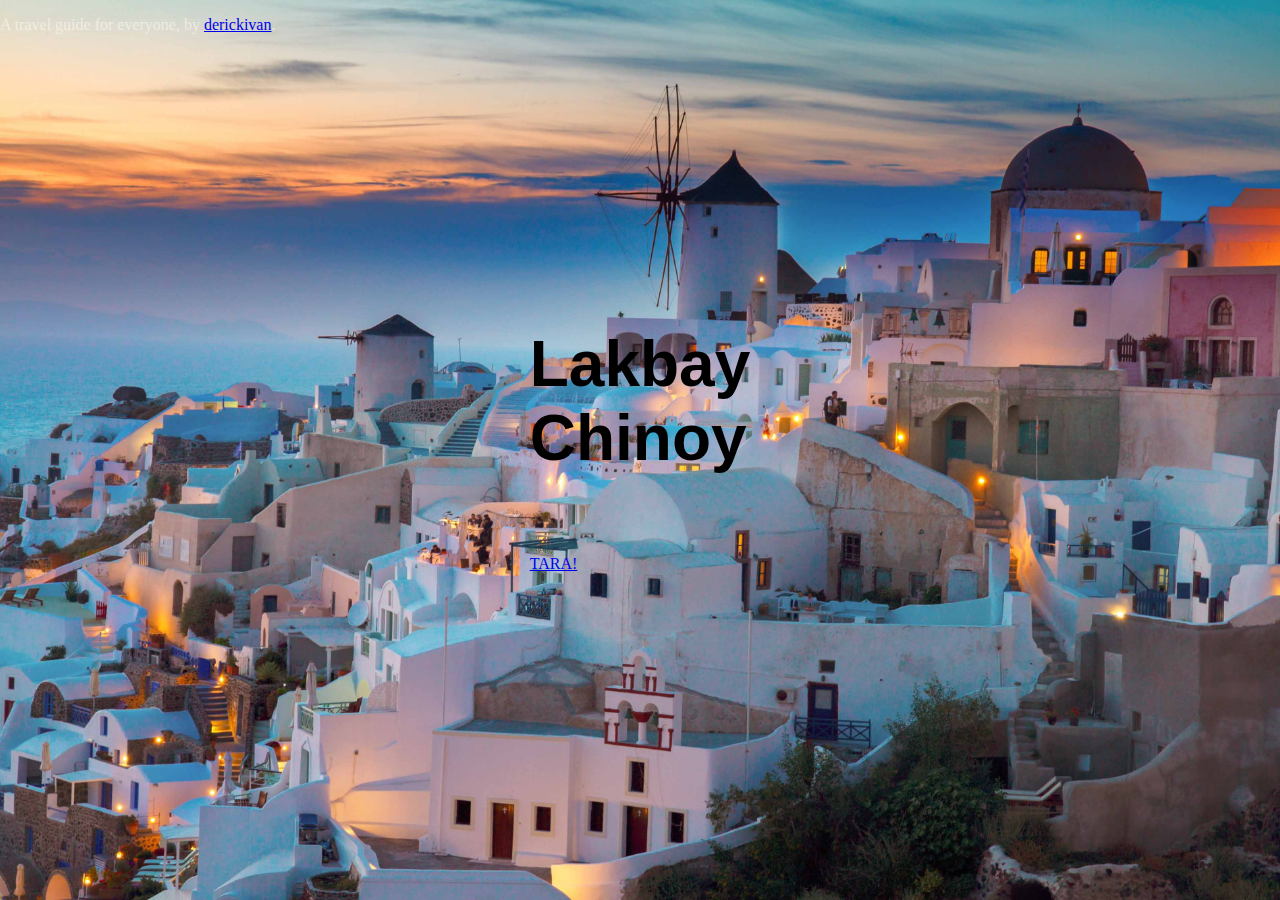
<file: index.html>
<!DOCTYPE html>
<html>
<head>

	<meta charset="utf-8">
	<meta name="viewport" content="width=device-width, initial-scale=1, shrink-to-fit=no">
	<meta http-equiv="X-UA-Compatible" content="IE=Edge">

	<title>Lakbay-Chinoy</title>

	<!-- Loads favicon.ico-->
	<link rel="icon" type="image/x-icon" href="./favicon.ico">
	<link rel="shortcut icon" type="image/x-icon" href="./favicon.ico">

	<!-- Import Bootstrap Stylesheet -->
	<link rel="stylesheet" href="https://stackpath.bootstrapcdn.com/bootstrap/4.1.1/css/bootstrap.min.css" integrity="sha384-WskhaSGFgHYWDcbwN70/dfYBj47jz9qbsMId/iRN3ewGhXQFZCSftd1LZCfmhktB" crossorigin="anonymous">

	<!-- Import Google Fonts -->
	<link href="https://fonts.googleapis.com/css?family=Cinzel|Oswald" rel="stylesheet">

	<!-- Import Font Awesome -->
	<link rel="stylesheet" href="https://use.fontawesome.com/releases/v5.0.13/css/all.css" integrity="sha384-DNOHZ68U8hZfKXOrtjWvjxusGo9WQnrNx2sqG0tfsghAvtVlRW3tvkXWZh58N9jp" crossorigin="anonymous">

	<!-- Import custom style sheet -->
	<link rel="stylesheet" type="text/css" href="./assets/css/style.css">

</head>
<body class="text-center landingmain">

	<div class="cover-container d-flex w-100 h-100 p-3 mx-auto flex-column">
		<main role="main" class="inner cover">
			<h1 class="cover-heading" style="font-family: 'Coda Caption', sans-serif; font-size: 4rem;">Lakbay</h1>
			<h1 class="cover-heading" style="font-family: 'Coda Caption', sans-serif; font-size: 4rem;">Chinoy</h1>
			<p class="leadlanding">
				<a href="home/home.html"  id="landingButton" class="btn btn-lg btn-secondary landing-button">TARA!</a>
			</p>
		</main>

		<footer class="mastfoot mt-auto">
			<div class="inner">
				<p>A travel guide for everyone, by <a href="https://facebook.com/derickivan">derickivan</a>.</p>
			</div>
		</footer>
	</div>

	<!-- Import Custom Script -->

	<script src="https://code.jquery.com/jquery-3.3.1.slim.min.js" integrity="sha384-q8i/X+965DzO0rT7abK41JStQIAqVgRVzpbzo5smXKp4YfRvH+8abtTE1Pi6jizo" crossorigin="anonymous"></script>

	<script src="https://cdnjs.cloudflare.com/ajax/libs/popper.js/1.14.3/umd/popper.min.js" integrity="sha384-ZMP7rVo3mIykV+2+9J3UJ46jBk0WLaUAdn689aCwoqbBJiSnjAK/l8WvCWPIPm49" crossorigin="anonymous"></script>

	<script src="https://stackpath.bootstrapcdn.com/bootstrap/4.1.1/js/bootstrap.min.js" integrity="sha384-smHYKdLADwkXOn1EmN1qk/HfnUcbVRZyYmZ4qpPea6sjB/pTJ0euyQp0Mk8ck+5T" crossorigin="anonymous"></script>

</body>
</html>
</file>
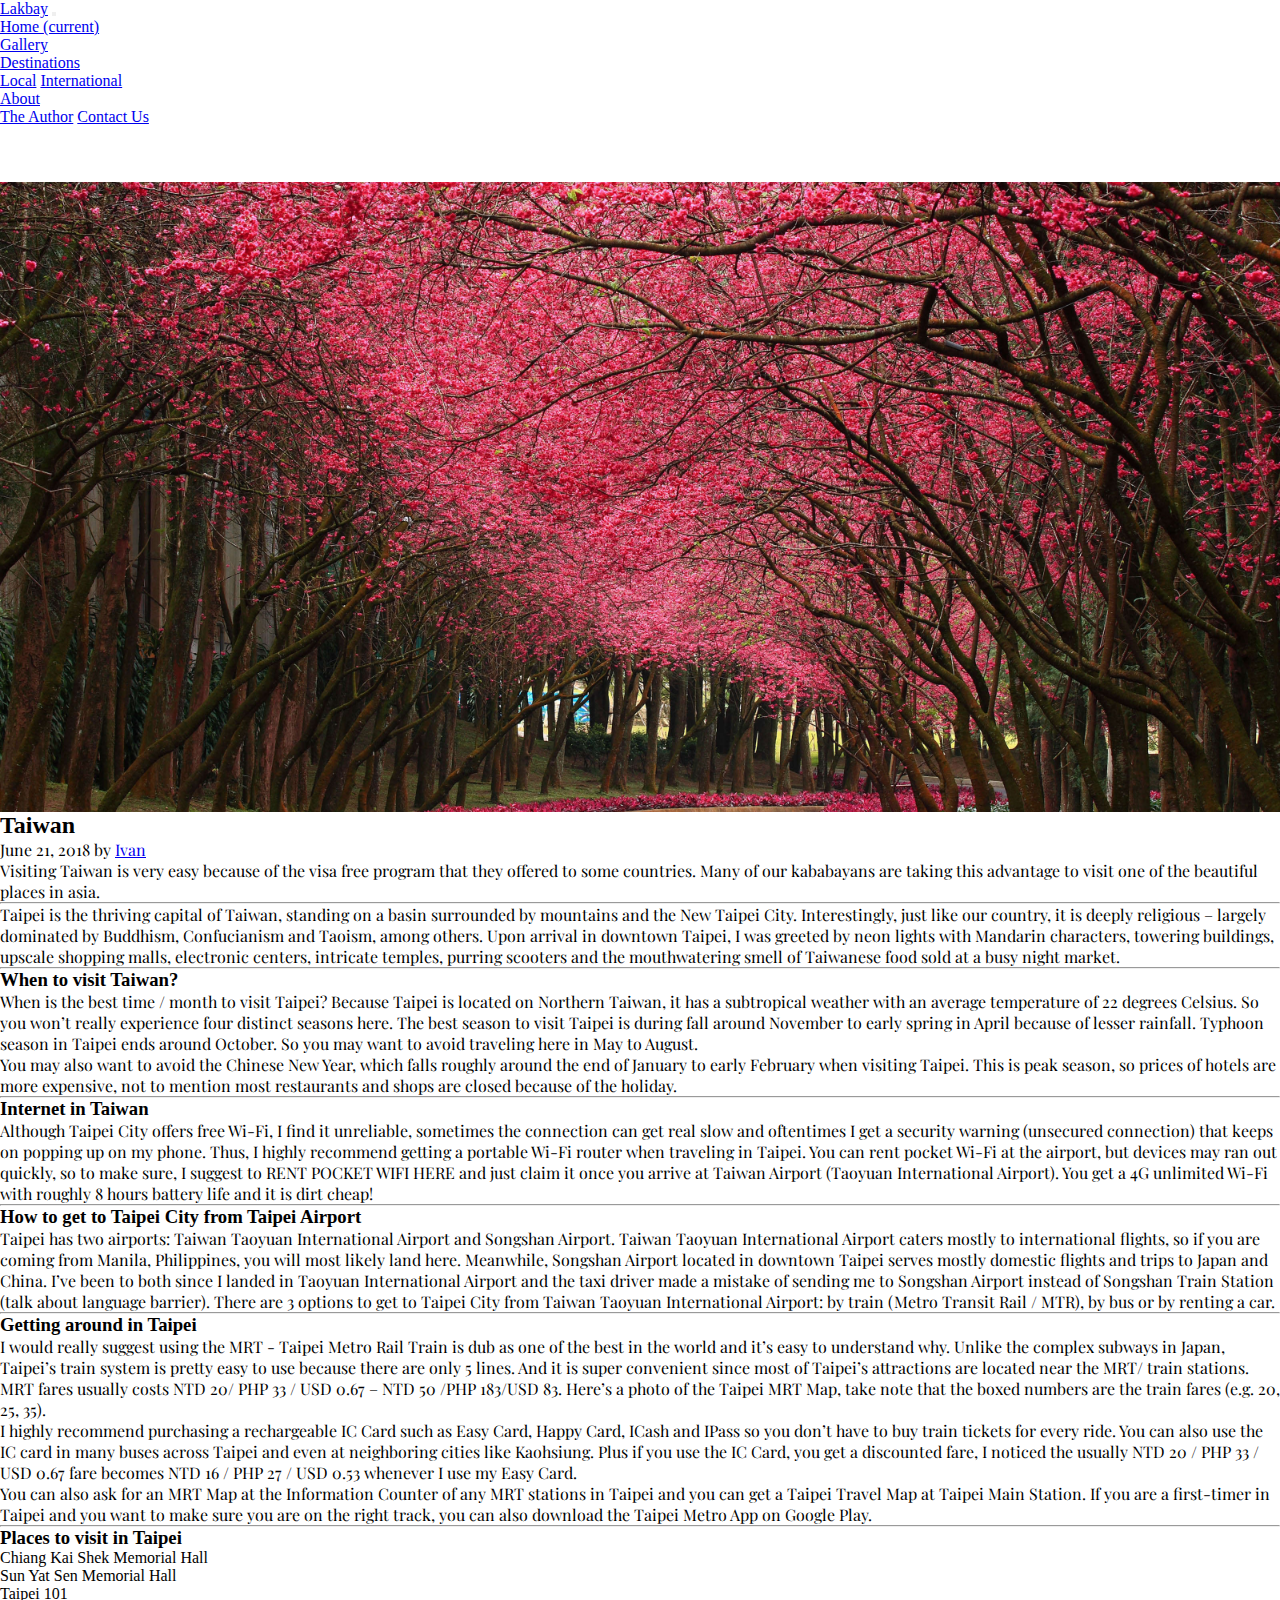
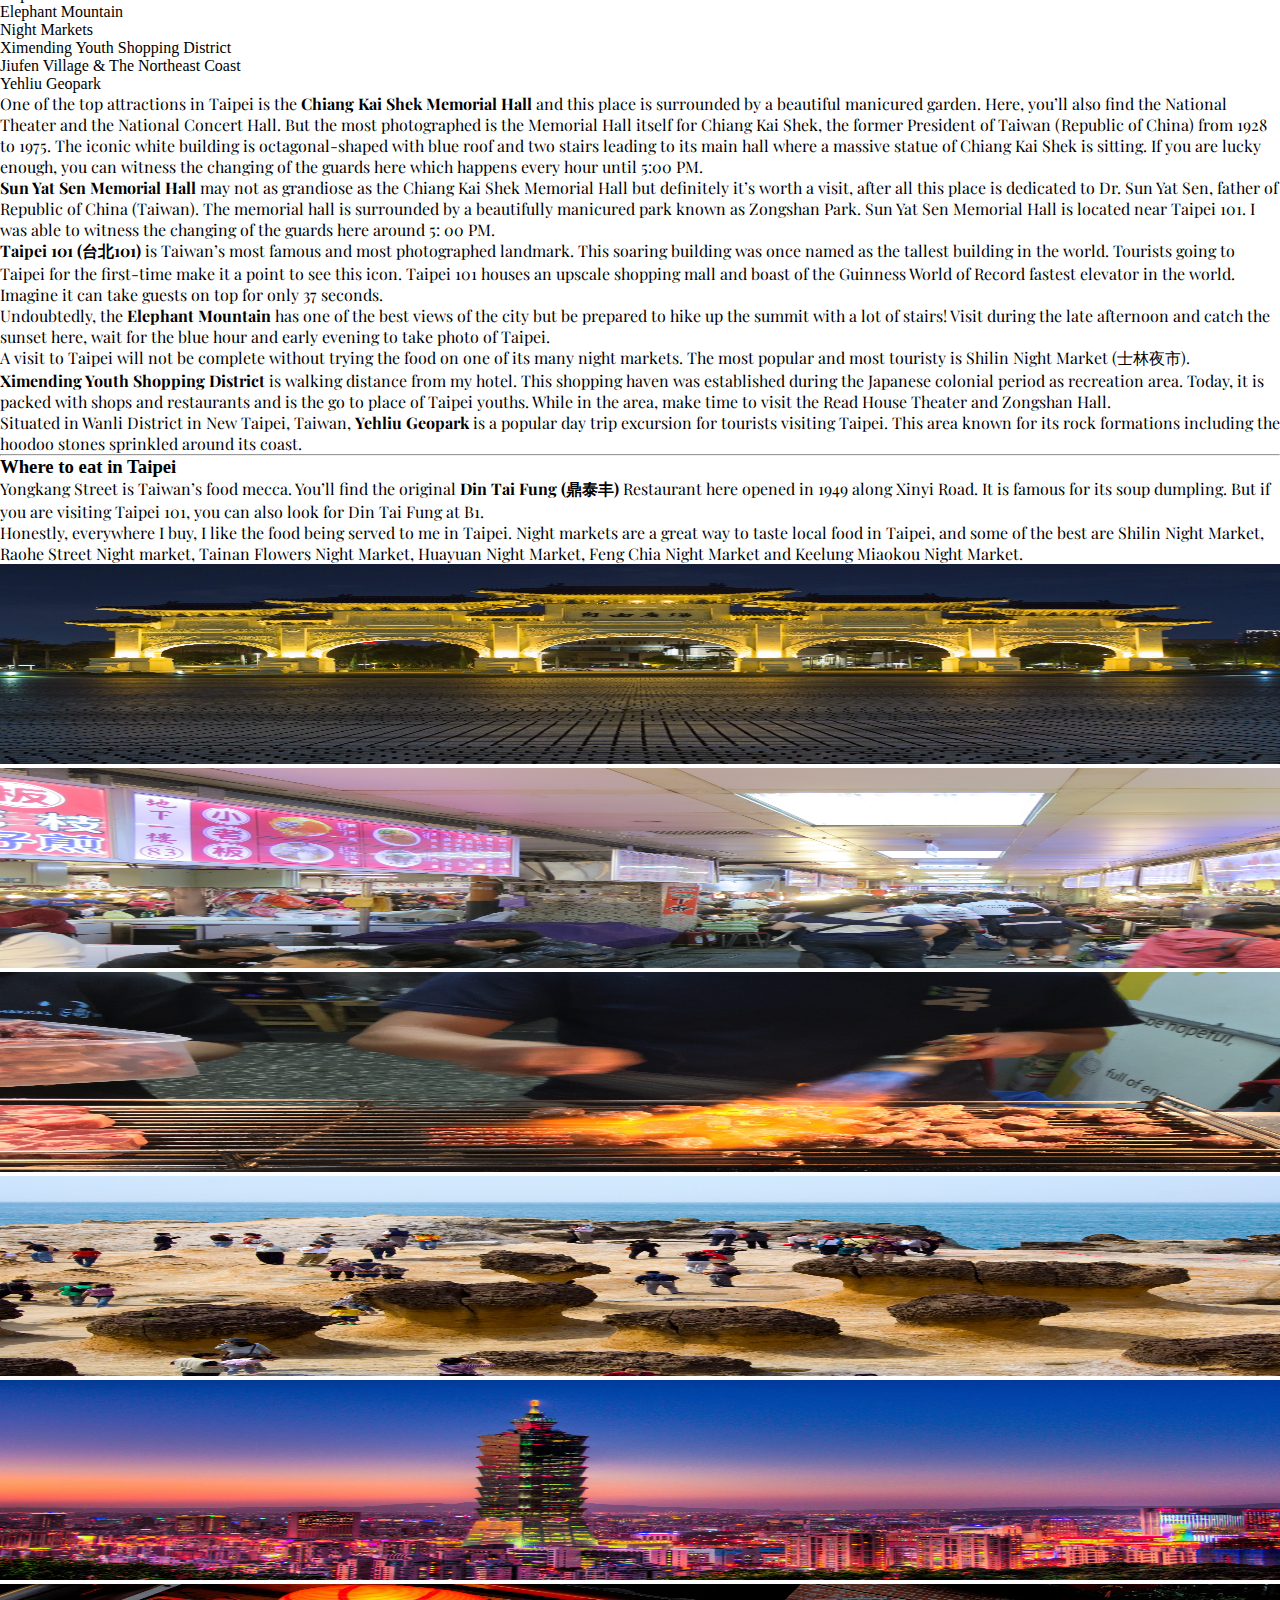
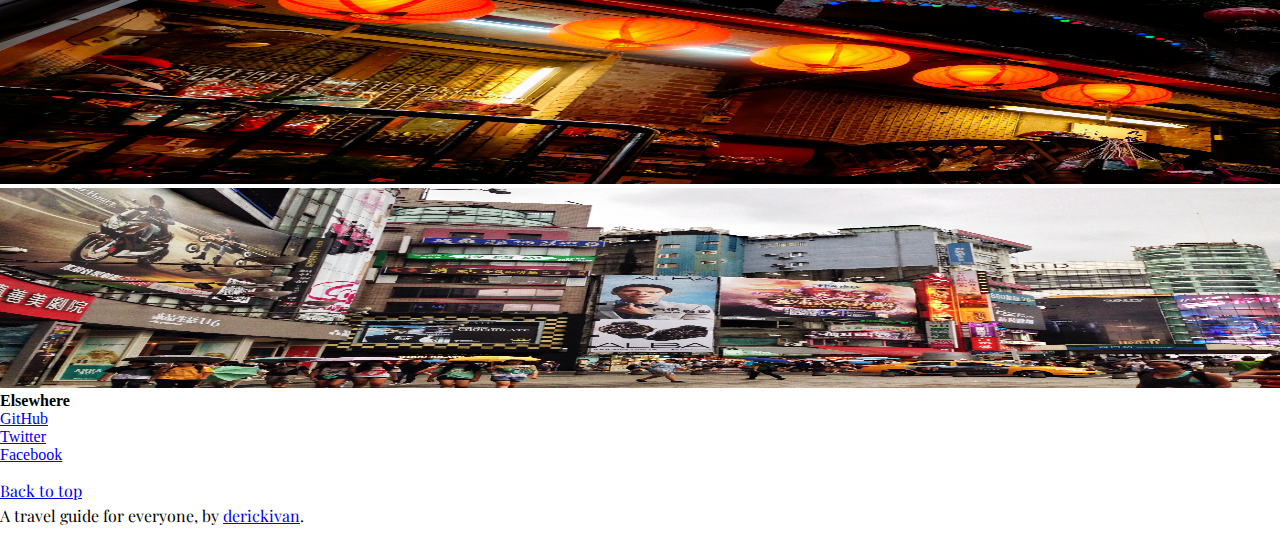
<file: destinations/taipeitaiwan.html>
<!DOCTYPE html>
<html>
<head>

	<meta charset="utf-8">
	<meta name="viewport" content="width=device-width, initial-scale=1, shrink-to-fit=no">
	<meta http-equiv="X-UA-Compatible" content="IE=Edge">

	<title>Lakbay-Chinoy</title>

	<!-- Loads favicon.ico-->
	<link rel="icon" type="image/x-icon" href="./favicon.ico">
	<link rel="shortcut icon" type="image/x-icon" href="./favicon.ico">

	<!-- Import Bootstrap Stylesheet -->
	<link rel="stylesheet" href="https://stackpath.bootstrapcdn.com/bootstrap/4.1.1/css/bootstrap.min.css" integrity="sha384-WskhaSGFgHYWDcbwN70/dfYBj47jz9qbsMId/iRN3ewGhXQFZCSftd1LZCfmhktB" crossorigin="anonymous">

	<!-- Import Google Fonts -->
	<link href="https://fonts.googleapis.com/css?family=Coda+Caption:800|Playfair+Display|Shrikhand" rel="stylesheet">

	<!-- Import Font Awesome -->
	<link rel="stylesheet" href="https://use.fontawesome.com/releases/v5.0.13/css/all.css" integrity="sha384-DNOHZ68U8hZfKXOrtjWvjxusGo9WQnrNx2sqG0tfsghAvtVlRW3tvkXWZh58N9jp" crossorigin="anonymous">

	<!-- Import custom style sheet -->
	<link rel="stylesheet" type="text/css" href="../assets/css/style.css">

</head>
<body>

	<nav class="navbar navbar-expand-lg navbar-dark fixed-top bg-dark" id="navgallery">
		<a class="navbar-brand" href="../index.html">Lakbay</a>
		<button class="navbar-toggler" type="button" data-toggle="collapse" data-target="#navbarSupportedContent" aria-controls="navbarSupportedContent" aria-expanded="false" aria-label="Toggle navigation">
			<span class="navbar-toggler-icon"></span>
		</button>

		<div class="collapse navbar-collapse" id="navbarSupportedContent">
			<ul class="navbar-nav mr-auto">
				<li class="nav-item active">
					<a class="nav-link" href="../home/home.html">Home <span class="sr-only">(current)</span></a>
				</li>
				<li class="nav-item">
					<a class="nav-link" href="../gallery/gallery.html">Gallery</a>
				</li>
				<li class="nav-item dropdown">
					<a class="nav-link dropdown-toggle" href="#" id="navbarDropdown" role="button" data-toggle="dropdown" aria-haspopup="true" aria-expanded="false">
						Destinations
					</a>
					<div class="dropdown-menu" aria-labelledby="navbarDropdown">
						<a class="dropdown-item" href="../destinations/local.html">Local</a>
						<a class="dropdown-item" href="../destinations/international.html">International</a>						
					</div>
				</li>
				<li class="nav-item dropdown">
					<a class="nav-link dropdown-toggle" href="../about/author.html" id="navbarDropdown" role="button" data-toggle="dropdown" aria-haspopup="true" aria-expanded="false">
						About
					</a>
					<div class="dropdown-menu" aria-labelledby="navbarDropdown">
						<a class="dropdown-item" href="../about/author.html">The Author</a>
						<a class="dropdown-item" href="../about/contactus.html">Contact Us</a>						
					</div>
				</li>								
			</ul>			
		</div>
	</nav>

	<div class="container">
		<div class="jumbotron p-3 p-md-5 text-white rounded bg-dark taipeiimage">
			<div class="col-md-6 px-0">
								
			</div>
		</div>		
	</div>

	<main role="main" class="container">
		<div class="row">
			<div class="col-md-8 blog-main">				

				<div class="blog-post">
					<h2 class="blog-post-title">Taiwan</h2>
					<p class="blog-post-meta">June 21, 2018 by <a href="https://facebook.com/derickivan" target="_blank">Ivan</a></p>

					<p>Visiting Taiwan is very easy because of the visa free program that they offered to some countries. Many of our kababayans are taking this advantage to visit one of the beautiful places in asia.</p>
					<hr>
					<p>Taipei is the thriving capital of Taiwan, standing on a basin surrounded by mountains and the New Taipei City.  Interestingly, just like our country, it is deeply religious – largely dominated by Buddhism, Confucianism and Taoism, among others.  Upon arrival in downtown Taipei, I was greeted by neon lights with Mandarin characters, towering buildings, upscale shopping malls, electronic centers, intricate temples, purring scooters and the mouthwatering smell of Taiwanese food sold at a busy night market.</p>
					<hr>
					<h3>When to visit Taiwan?</h3>
					<p>When is the best time / month to visit Taipei?  Because Taipei is located on Northern Taiwan, it has a subtropical weather with an average temperature of 22 degrees Celsius. So you won’t really experience four distinct seasons here.  The best season to visit Taipei is during fall around November to early spring in April because of lesser rainfall.   Typhoon season in Taipei ends around October.  So you may want to avoid traveling here in May to August.</p>
					<p>You may also want to avoid the Chinese New Year, which falls roughly around the end of January to early February when visiting Taipei.  This is peak season, so prices of hotels are more expensive, not to mention most restaurants and shops are closed because of the holiday.</p>
					<hr>
					<h3>Internet in Taiwan</h3>			
					<p>Although Taipei City offers free Wi-Fi, I find it unreliable, sometimes the connection can get real slow and oftentimes I get a security warning (unsecured connection) that keeps on popping up on my phone.  Thus, I highly recommend getting a portable Wi-Fi router when traveling in Taipei.  You can rent pocket Wi-Fi at the airport, but devices may ran out quickly, so to make sure, I suggest to RENT POCKET WIFI HERE and just claim it once you arrive at Taiwan Airport (Taoyuan International Airport).  You get a 4G unlimited Wi-Fi with roughly 8 hours battery life and it is dirt cheap!</p>
					<hr>
					<h3>How to get to Taipei City from Taipei Airport</h3>
					<p>Taipei has two airports: Taiwan Taoyuan International Airport and Songshan Airport.  Taiwan Taoyuan International Airport caters mostly to international flights, so if you are coming from Manila, Philippines, you will most likely land here.  Meanwhile, Songshan Airport located in downtown Taipei serves mostly domestic flights and trips to Japan and China.  I’ve been to both since I landed in Taoyuan International Airport and the taxi driver made a mistake of sending me to Songshan Airport instead of Songshan Train Station (talk about language barrier). There are 3 options to get to Taipei City from Taiwan Taoyuan International Airport: by train (Metro Transit Rail / MTR), by bus or by renting a car.</p>
					<hr>
					<h3>Getting around in Taipei</h3>
					<p>I would really suggest using the MRT - Taipei Metro Rail Train is dub as one of the best in the world and it’s easy to understand why.  Unlike the complex subways in Japan, Taipei’s train system is pretty easy to use because there are only 5 lines.  And it is super convenient since most of Taipei’s attractions are located near the MRT/ train stations.  MRT fares usually costs NTD 20/ PHP 33 / USD 0.67   – NTD 50 /PHP 183/USD 83.  Here’s a photo of the Taipei MRT Map, take note that the boxed numbers are the train fares (e.g. 20, 25, 35).</p>
					<p>I highly recommend purchasing a rechargeable IC Card such as Easy Card, Happy Card, ICash and IPass so you don’t have to buy train tickets for every ride.  You can also use the IC card in many buses across Taipei and even at neighboring cities like Kaohsiung.   Plus if you use the IC Card, you get a discounted fare, I noticed the usually NTD 20 / PHP 33 / USD 0.67 fare becomes NTD 16 / PHP 27 / USD 0.53 whenever I use my Easy Card.</p>
					<p>You can also ask for an MRT Map at the Information Counter of any MRT stations in Taipei and you can get a Taipei Travel Map at Taipei Main Station.  If you are a first-timer in Taipei and you want to make sure you are on the right track, you can also download the Taipei Metro App on Google Play.</p>
					<hr>
					<h3>Places to visit in Taipei</h3>
					<ul>
						<li>Chiang Kai Shek Memorial Hall</li>
						<li>Sun Yat Sen Memorial Hall</li>
						<li>Taipei 101</li>
						<li>Elephant Mountain</li>
						<li>Night Markets</li>
						<li>Ximending Youth Shopping District</li>
						<li>Jiufen Village & The Northeast Coast</li>
						<li>Yehliu Geopark</li>
					</ul>
					<p>One of the top attractions in Taipei is the <strong>Chiang Kai Shek Memorial Hall</strong> and this place is surrounded by a beautiful manicured garden.  Here, you’ll also find the National Theater and the National Concert Hall.  But the most photographed is the Memorial Hall itself for Chiang Kai Shek, the former President of Taiwan (Republic of China) from 1928 to 1975.  The iconic white building is octagonal-shaped with blue roof and two stairs leading to its main hall where a massive statue of Chiang Kai Shek is sitting.  If you are lucky enough, you can witness the changing of the guards here which happens every hour until 5:00 PM.</p>
					<p><strong>Sun Yat Sen Memorial Hall</strong> may not as grandiose as the Chiang Kai Shek Memorial Hall but definitely  it’s worth a visit, after all this place is dedicated to Dr. Sun Yat Sen, father of Republic of China (Taiwan).  The memorial hall is surrounded by a beautifully manicured park known as Zongshan Park.  Sun Yat Sen Memorial Hall is located near Taipei 101.   I was able to witness the changing of the guards here around 5: 00 PM.</p>
					<p><strong>Taipei 101 (台北101)</strong> is Taiwan’s most famous and most photographed landmark.  This soaring building was once named as the tallest building in the world. Tourists going to Taipei for the first-time make it a point to see this icon.  Taipei 101 houses an upscale shopping mall and boast of the Guinness World of Record fastest elevator in the world.  Imagine it can take guests on top for only 37 seconds.</p>
					<p>Undoubtedly, the <strong>Elephant Mountain</strong> has one of the best views of the city but be prepared to hike up the summit with a lot of stairs!  Visit during the late afternoon and catch the sunset here, wait for the blue hour and early evening to take photo of Taipei.</p>
					<p>A visit to Taipei will not be complete without trying the food on one of its many night markets.  The most popular and most touristy is Shilin Night Market (士林夜市).</p>
					<p><strong>Ximending Youth Shopping District</strong> is walking distance from my hotel.  This shopping haven was established during the Japanese colonial period as recreation area.  Today, it is packed with shops and restaurants and is the go to place of Taipei youths. While in the area, make time to visit the Read House Theater and Zongshan Hall.</p>
					<p>Situated in Wanli District in New Taipei, Taiwan, <strong>Yehliu Geopark</strong> is a popular day trip excursion for tourists visiting Taipei.  This area known for its rock formations including the hoodoo stones sprinkled around its coast.</p>
					<hr>
					<h3>Where to eat in Taipei</h3>
					<p>Yongkang Street is Taiwan’s food mecca. You’ll find the original <strong>Din Tai Fung (鼎泰丰)</strong> Restaurant here opened in 1949 along Xinyi Road.  It is famous for its soup dumpling.  But if you are visiting Taipei 101, you can also look for Din Tai Fung at B1.</p>
					<p>Honestly, everywhere I buy, I like the food being served to me in Taipei.  Night markets are a great way to taste local food in Taipei, and some of the best are Shilin Night Market, Raohe Street Night market, Tainan Flowers Night Market, Huayuan Night Market, Feng Chia Night Market and Keelung Miaokou Night Market.</p>


									
				</div><!-- /.blog-post -->								

			</div><!-- /.blog-main -->

			<aside class="col-md-4 blog-sidebar">
				<div class="p-3 mb-3 bg-light rounded">
					<img src="../assets/img/taipei4.png" class="sidebartaipei img-thumbnail">
				</div>

				<div class="p-3 mb-3 bg-light rounded">
					<img src="../assets/img/taipei1.jpg" class="sidebartaipei img-thumbnail">
				</div>

				<div class="p-3 mb-3 bg-light rounded">
					<img src="../assets/img/taipei2.jpg" class="sidebartaipei img-thumbnail">
				</div>

				<div class="p-3 mb-3 bg-light rounded">
					<img src="../assets/img/taipei3.jpg" class="sidebartaipei img-thumbnail">
				</div>

				<div class="p-3 mb-3 bg-light rounded">
					<img src="../assets/img/taipei5.jpg" class="sidebartaipei img-thumbnail">
				</div>

				<div class="p-3 mb-3 bg-light rounded">
					<img src="../assets/img/taipei6.jpg" class="sidebartaipei img-thumbnail">
				</div>

				<div class="p-3 mb-3 bg-light rounded">
					<img src="../assets/img/taipei7.jpg" class="sidebartaipei img-thumbnail">
				</div>
				

				<div class="p-3">
					<h4 class="font-italic">Elsewhere</h4>
					<ol class="list-unstyled">
						<li><a href="https://github.com/derickivanchong" target="_blank">GitHub</a></li>
						<li><a href="#">Twitter</a></li>
						<li><a href="https://facebook.com/derickivan" target="_blank">Facebook</a></li>
					</ol>
				</div>
			</aside><!-- /.blog-sidebar -->

		</div><!-- /.row -->

	</main><!-- /.container -->

	<footer class="text-muted">
		<div class="container">
			<p class="float-right">
				<a href="#">Back to top</a>
			</p>
			<p>A travel guide for everyone, by <a href="https://facebook.com/derickivan">derickivan</a>.</p>			
		</div>
	</footer>


	<!-- Import Custom Script -->

	<script src="https://code.jquery.com/jquery-3.3.1.slim.min.js" integrity="sha384-q8i/X+965DzO0rT7abK41JStQIAqVgRVzpbzo5smXKp4YfRvH+8abtTE1Pi6jizo" crossorigin="anonymous"></script>

	<script src="https://cdnjs.cloudflare.com/ajax/libs/popper.js/1.14.3/umd/popper.min.js" integrity="sha384-ZMP7rVo3mIykV+2+9J3UJ46jBk0WLaUAdn689aCwoqbBJiSnjAK/l8WvCWPIPm49" crossorigin="anonymous"></script>

	<script src="https://stackpath.bootstrapcdn.com/bootstrap/4.1.1/js/bootstrap.min.js" integrity="sha384-smHYKdLADwkXOn1EmN1qk/HfnUcbVRZyYmZ4qpPea6sjB/pTJ0euyQp0Mk8ck+5T" crossorigin="anonymous"></script>

</body>
</html>
</file>
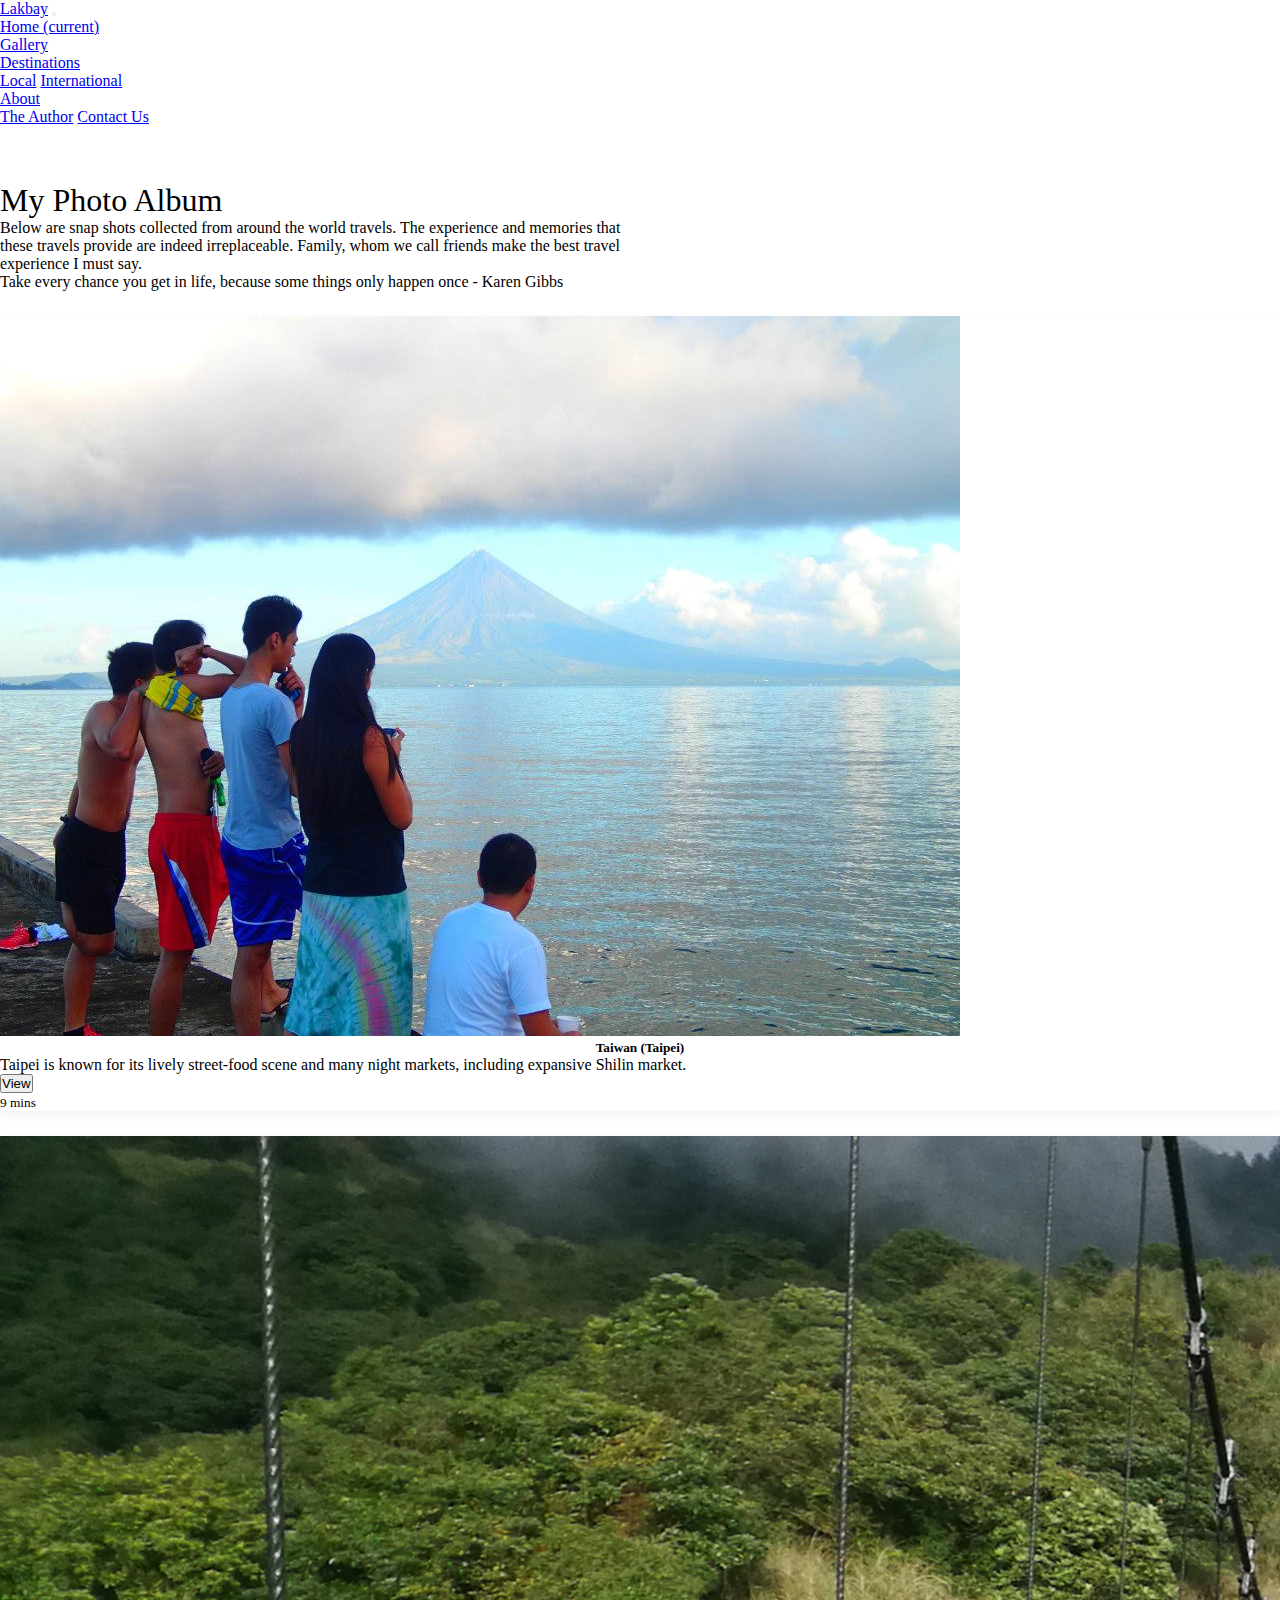
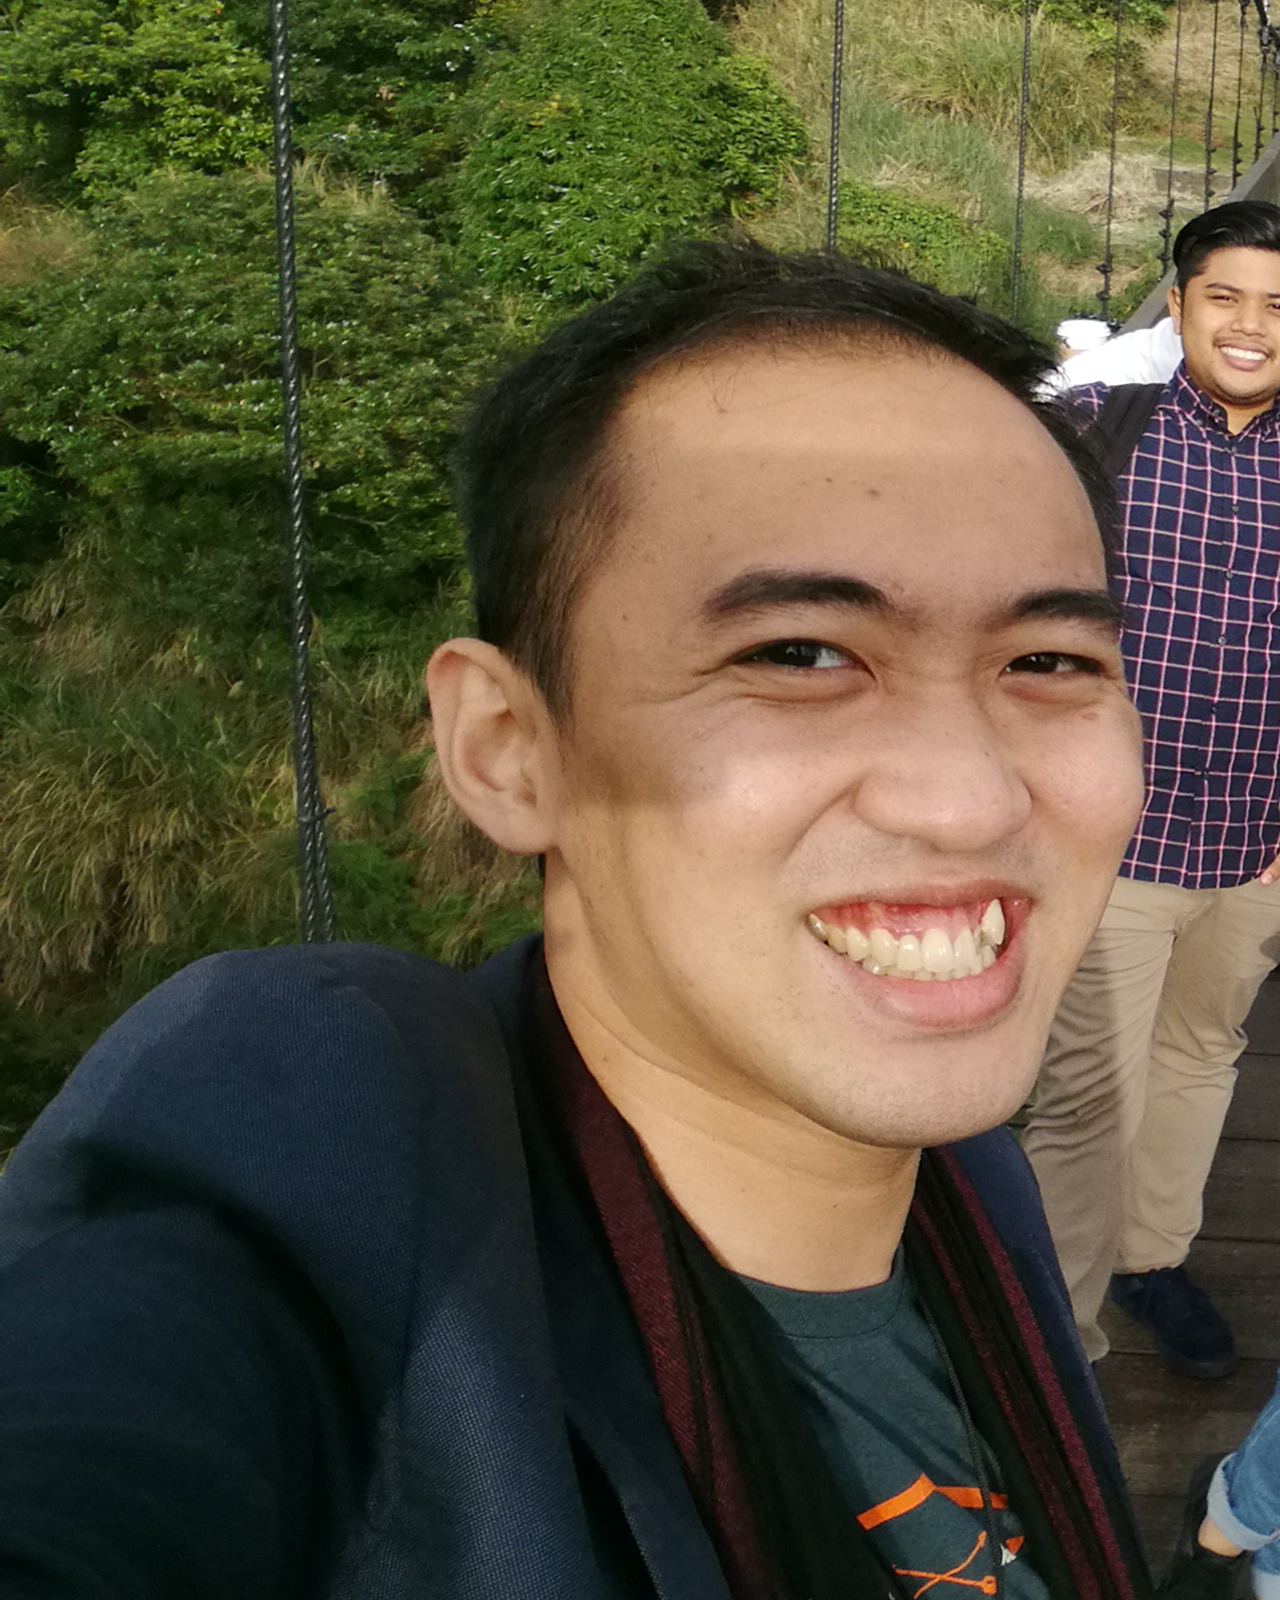
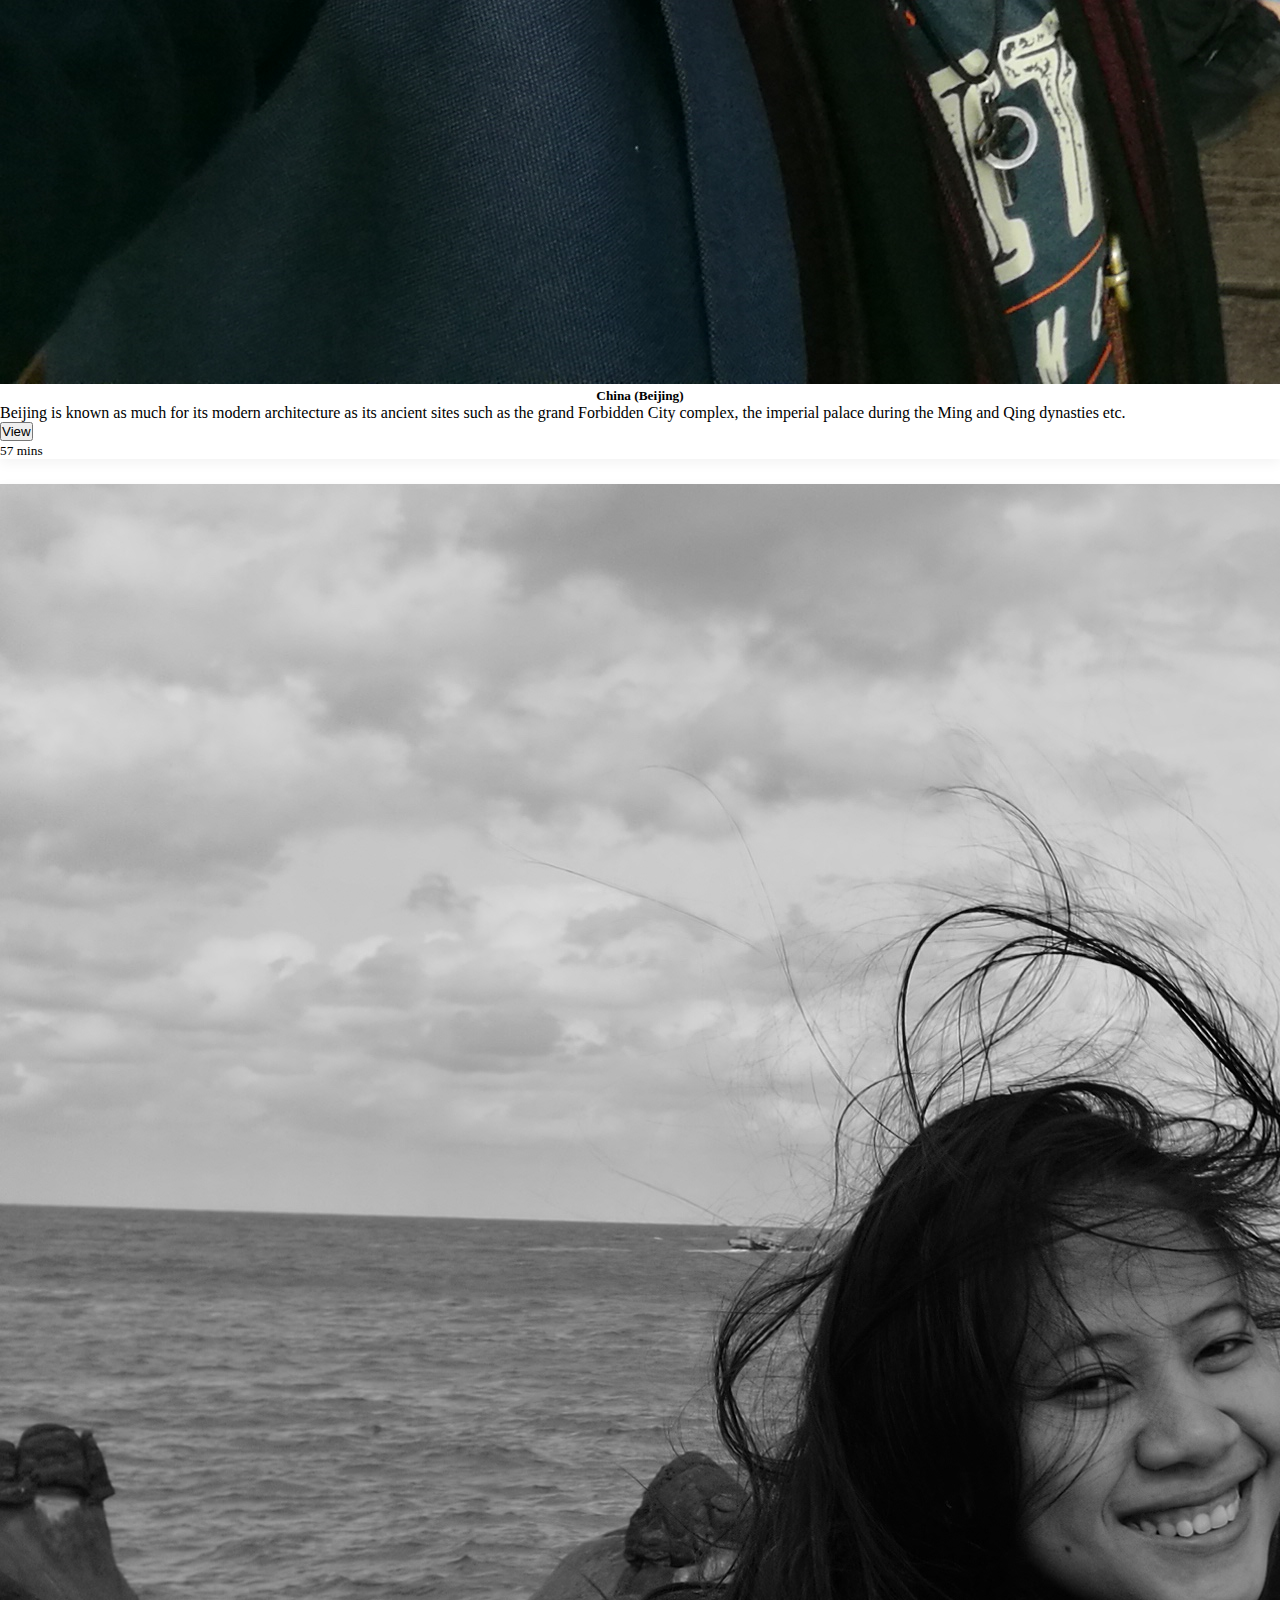
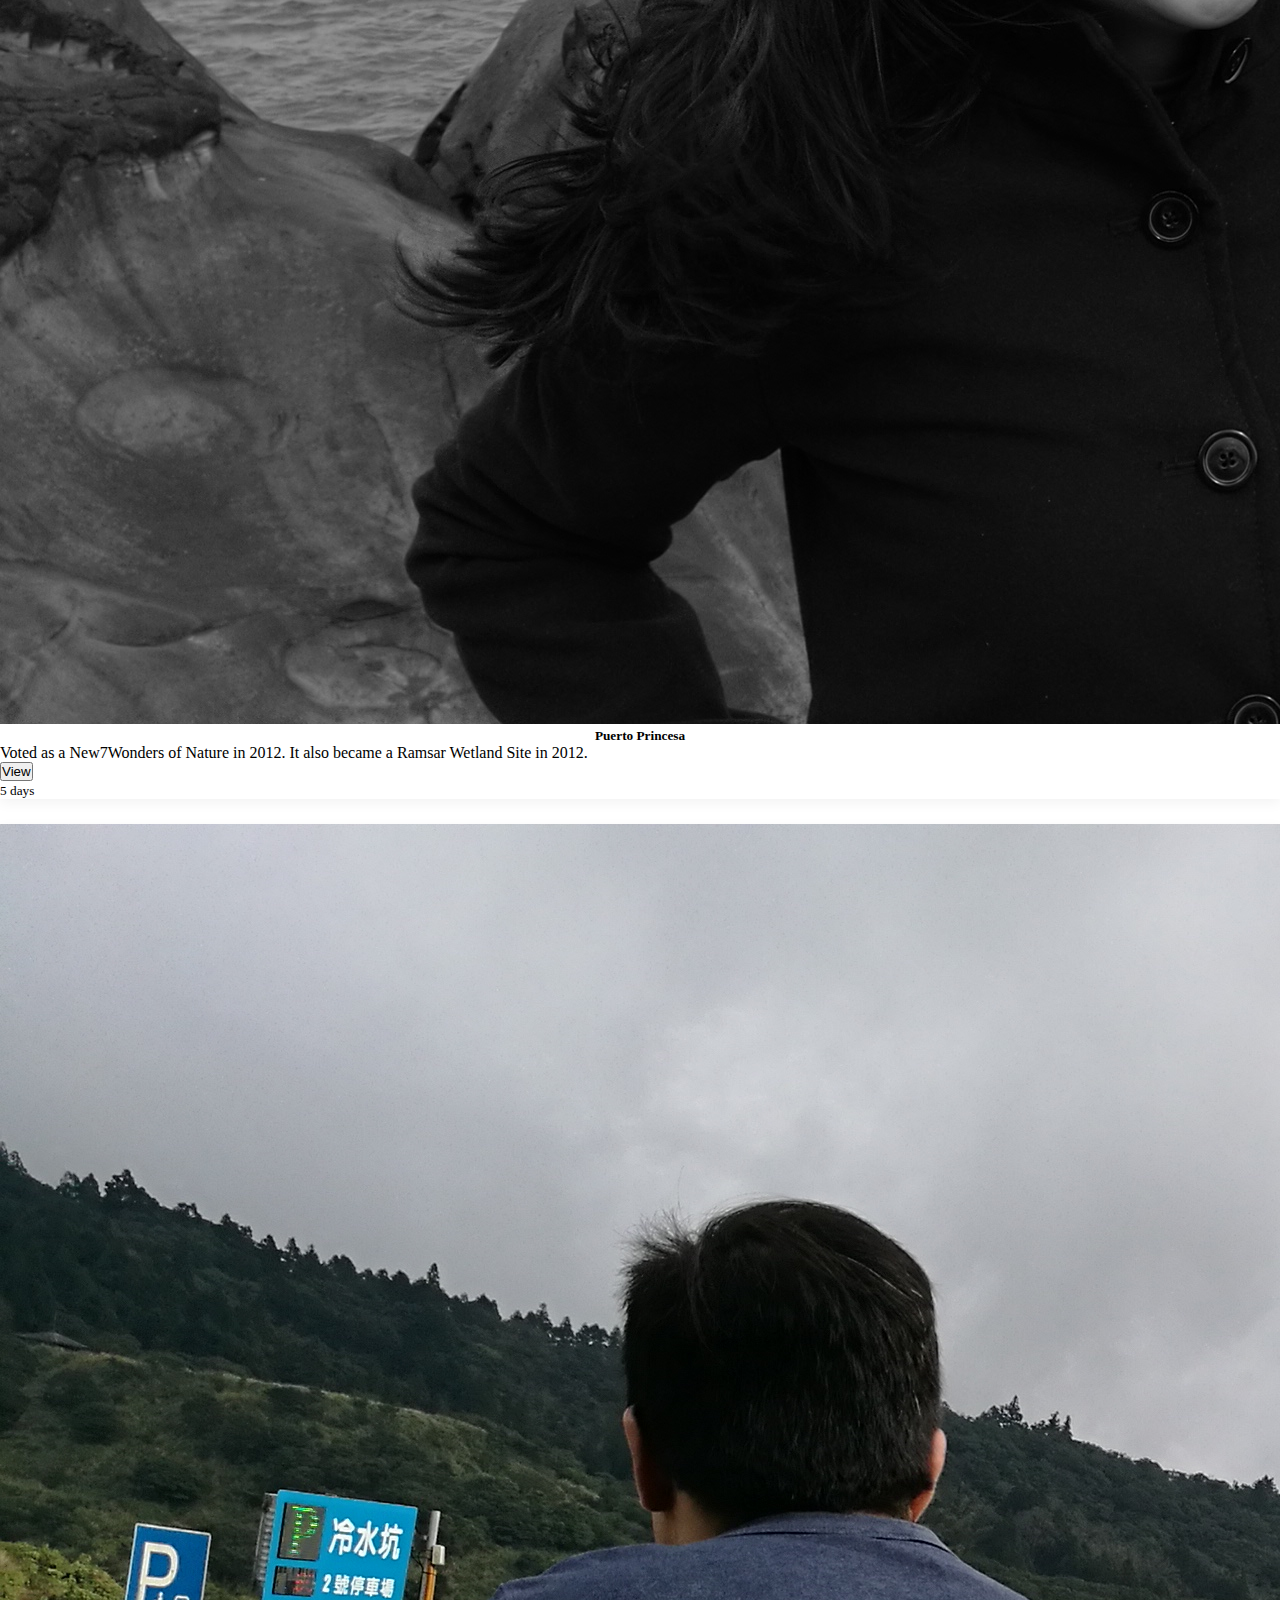
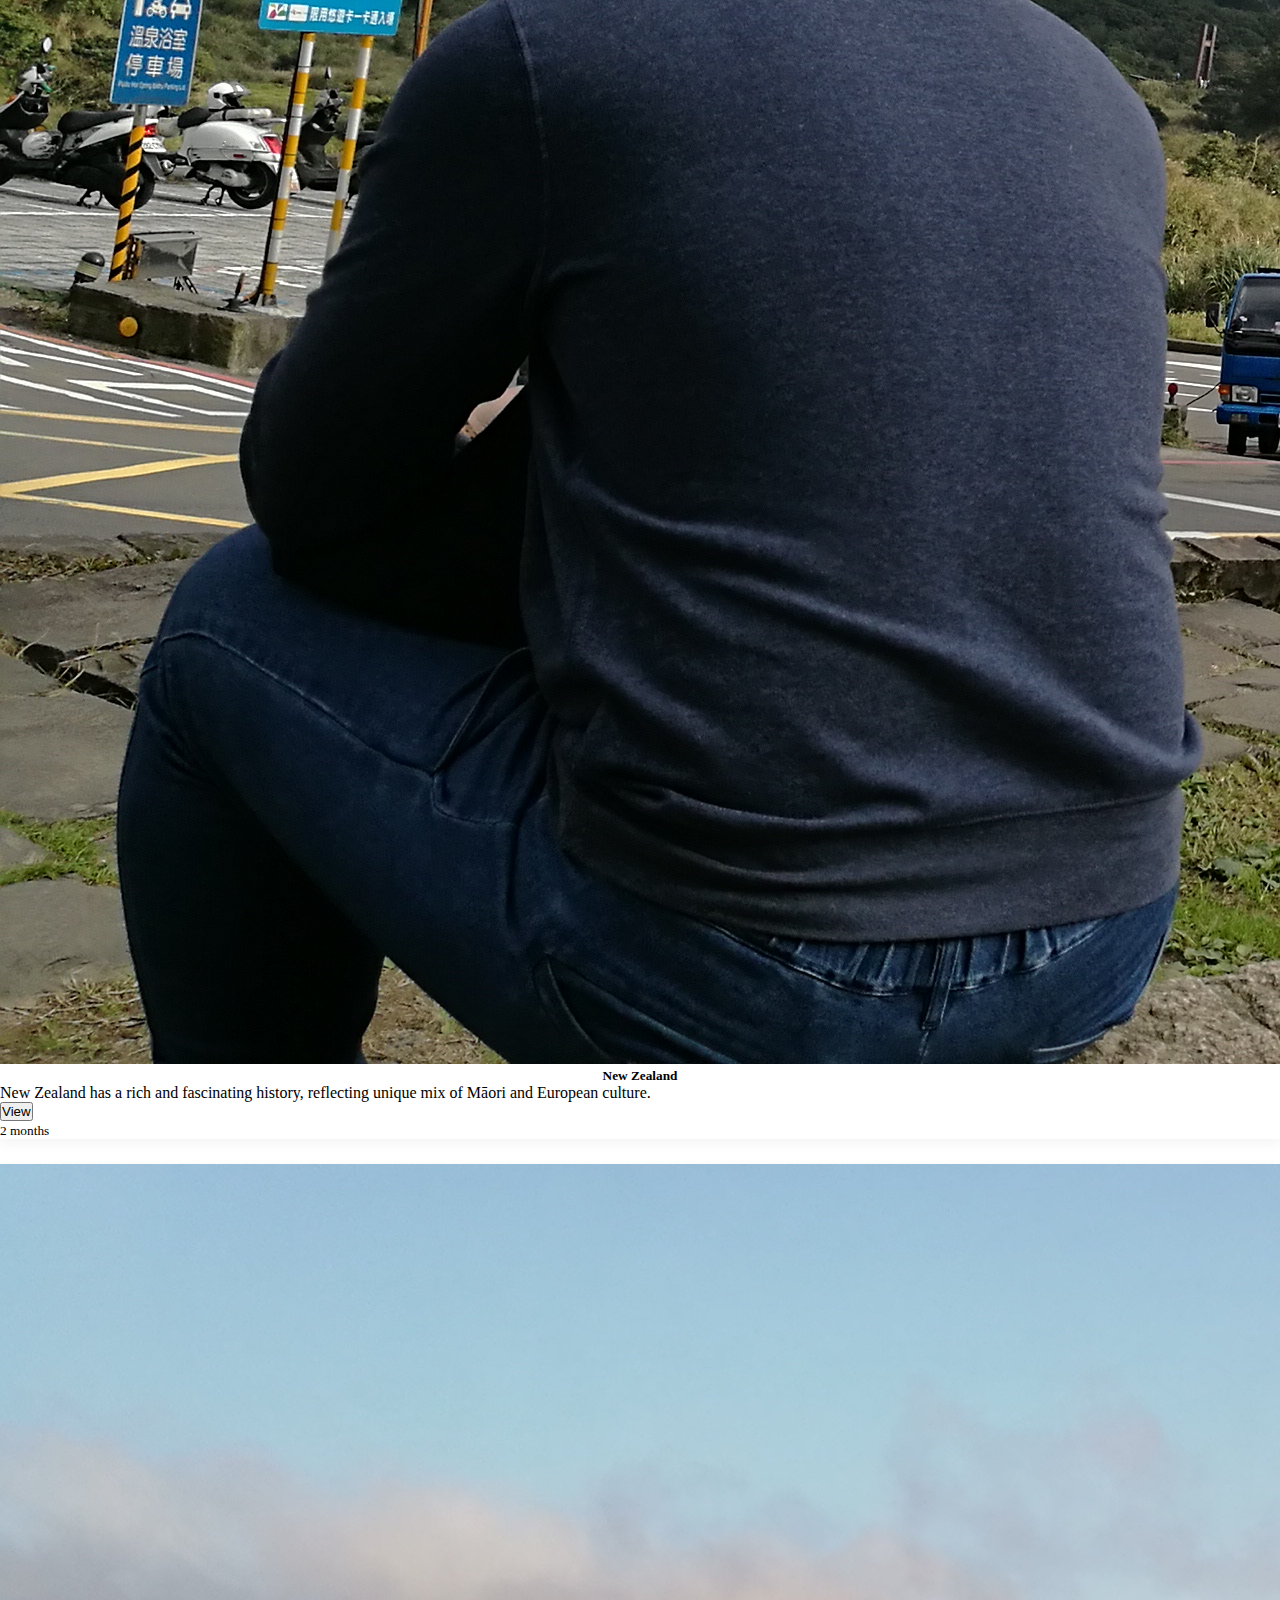
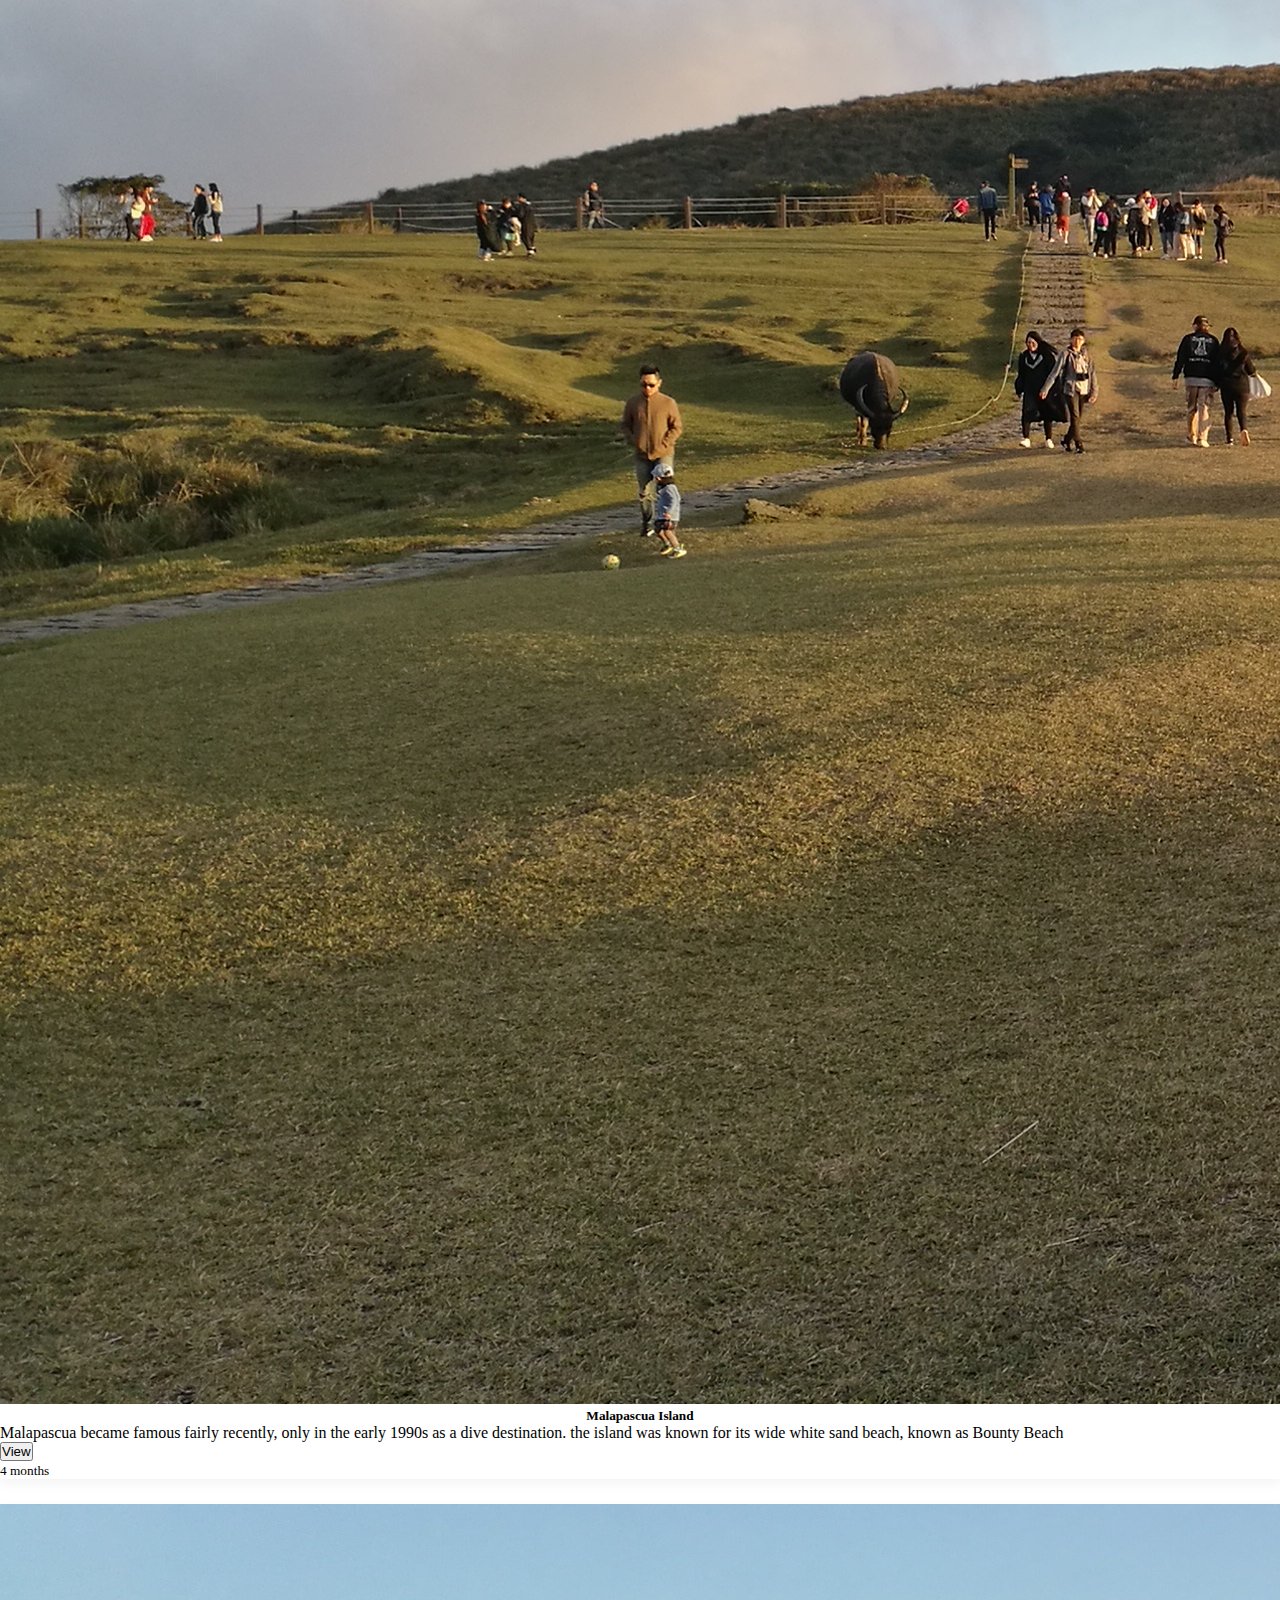
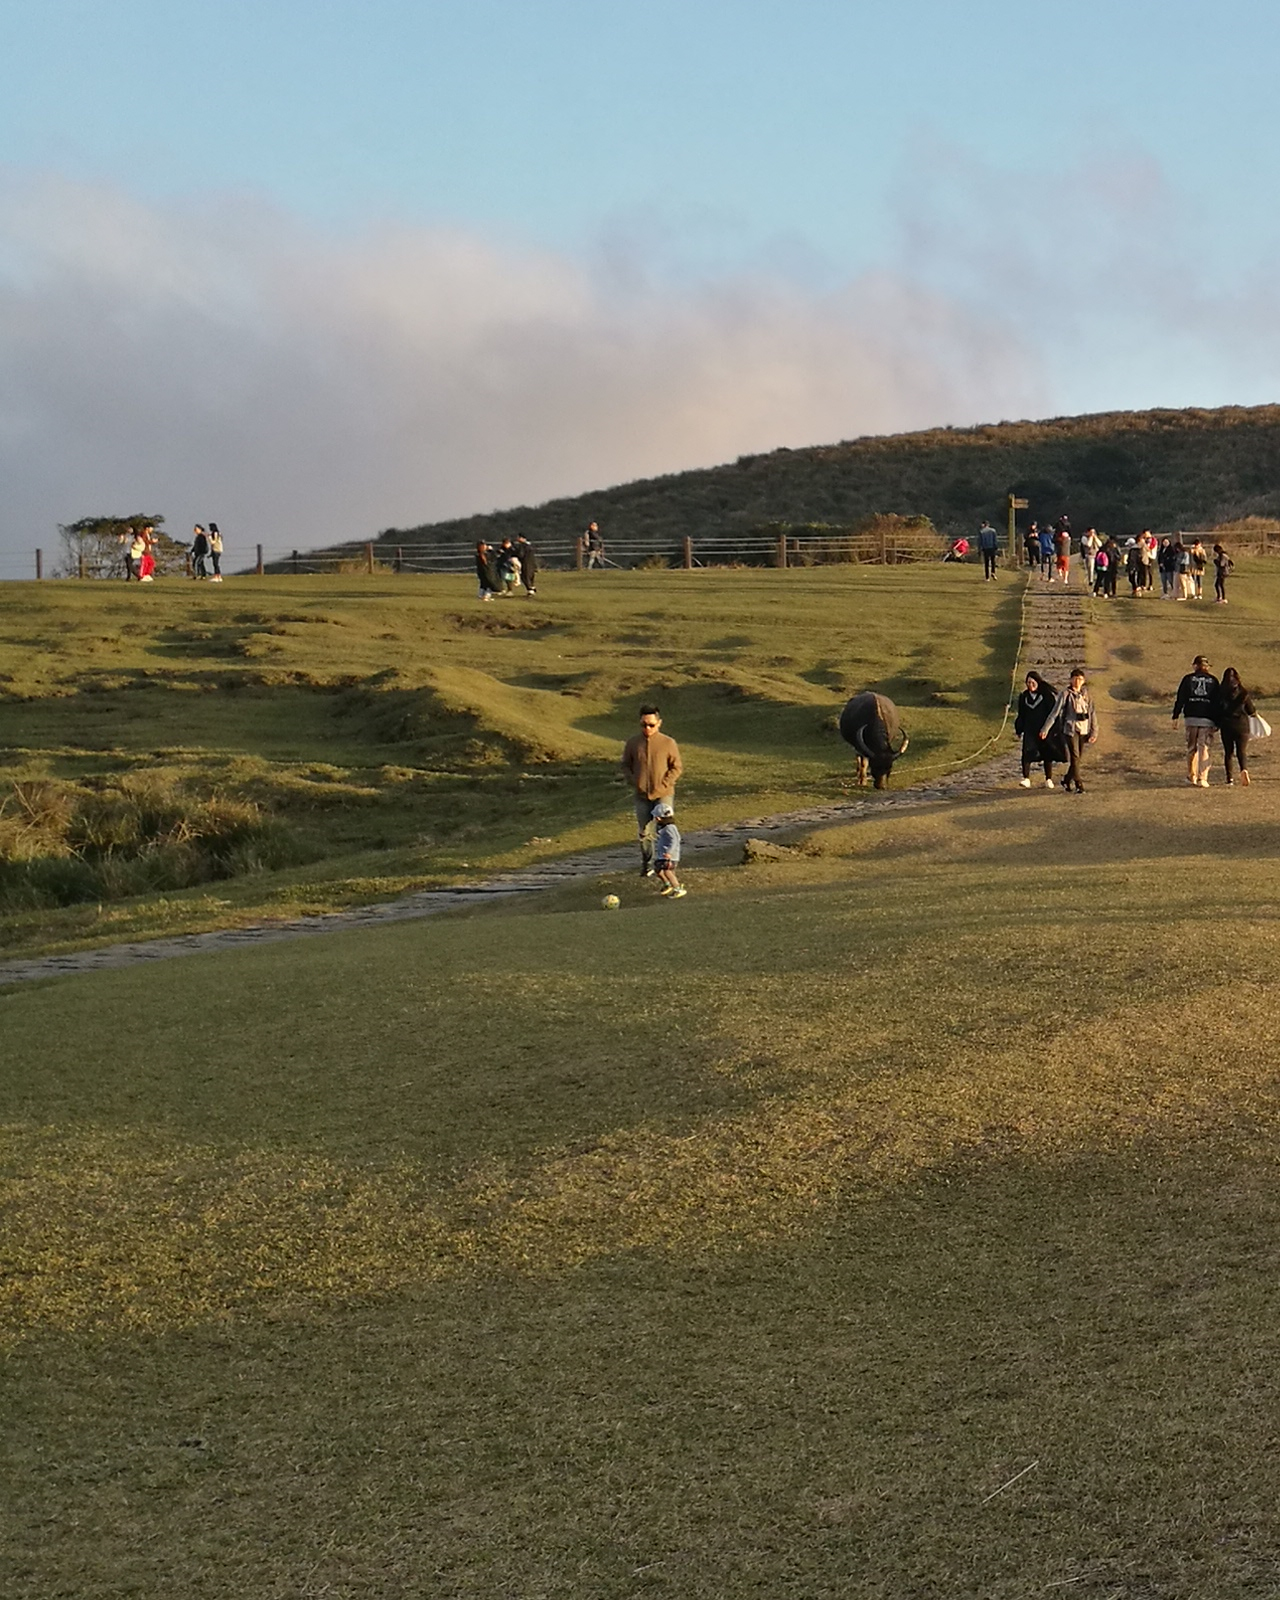
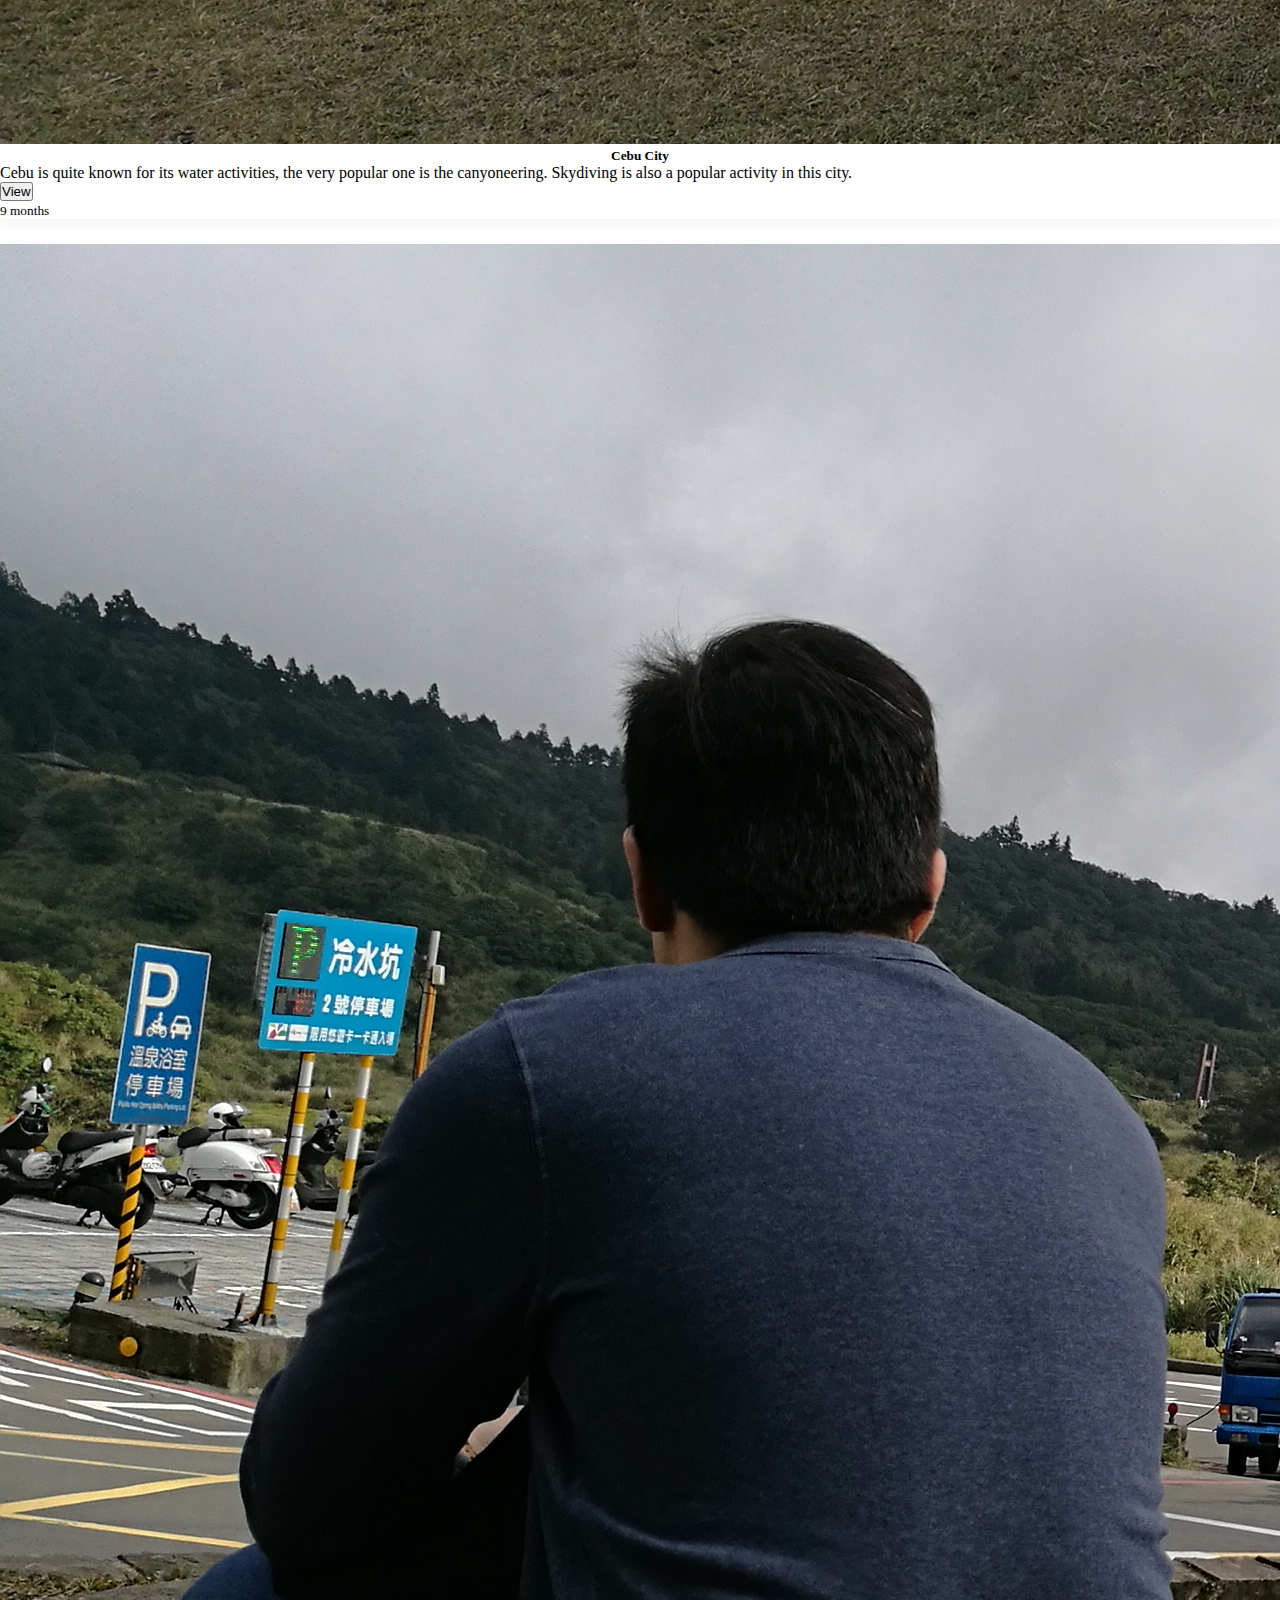
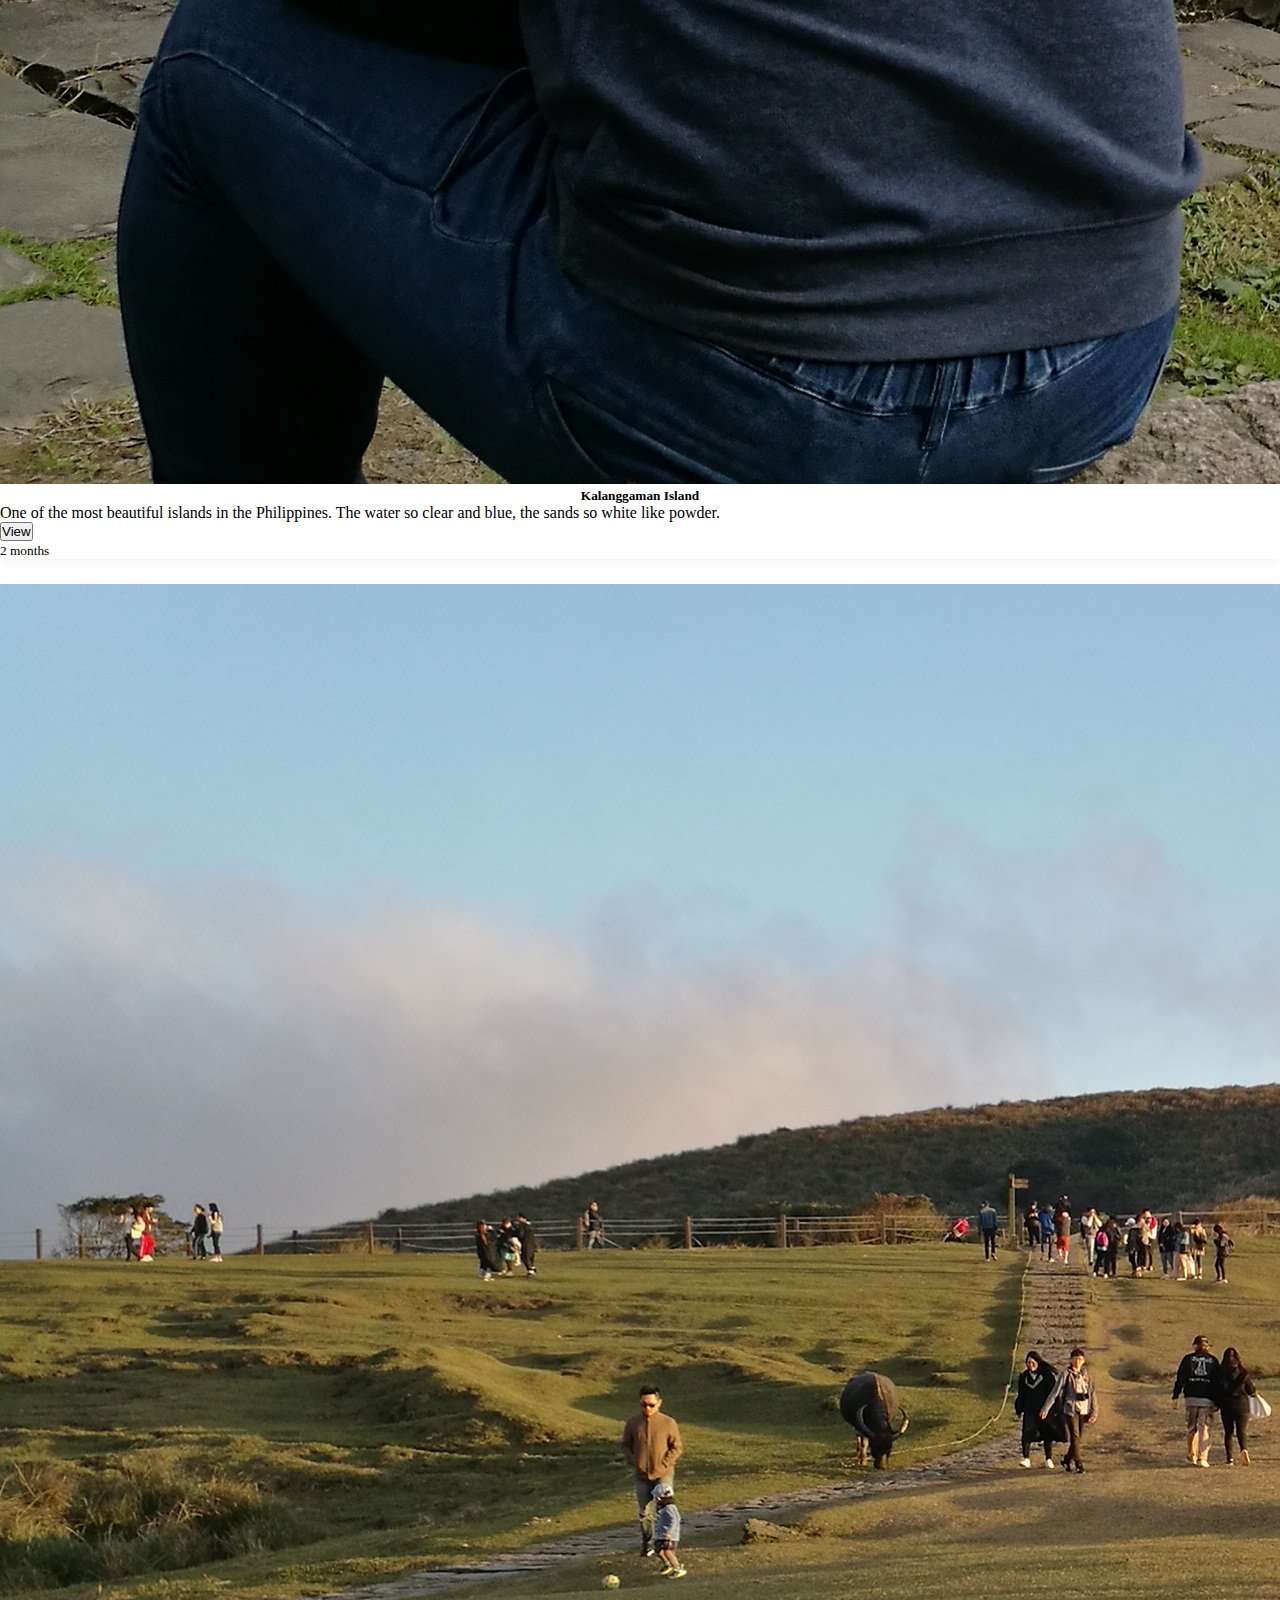
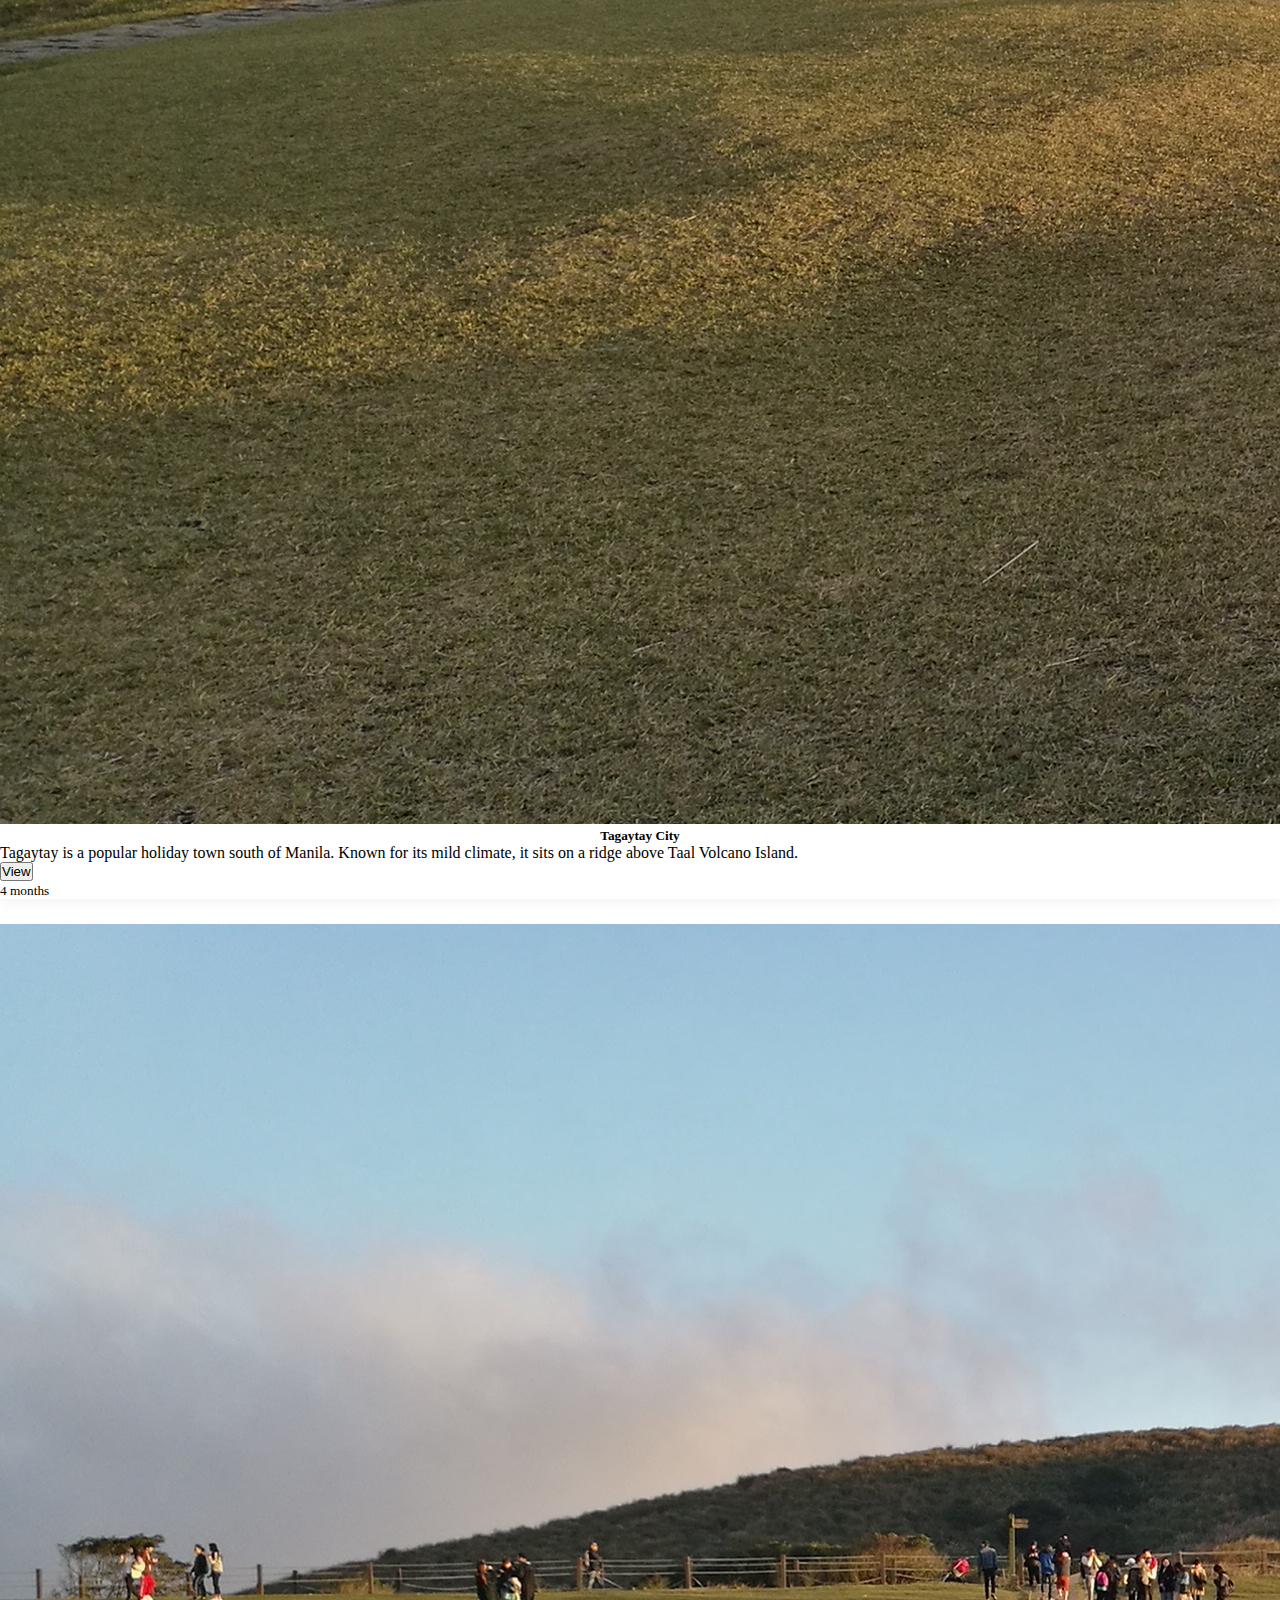
<file: gallery/gallery.html>
<!DOCTYPE html>
<html>
<head>

	<meta charset="utf-8">
	<meta name="viewport" content="width=device-width, initial-scale=1, shrink-to-fit=no">
	<meta http-equiv="X-UA-Compatible" content="IE=Edge">

	<title>Lakbay-Chinoy</title>

	<!-- Loads favicon.ico-->
	<link rel="icon" type="image/x-icon" href="./favicon.ico">
	<link rel="shortcut icon" type="image/x-icon" href="./favicon.ico">

	<!-- Import Bootstrap Stylesheet -->
	<link rel="stylesheet" href="https://stackpath.bootstrapcdn.com/bootstrap/4.1.1/css/bootstrap.min.css" integrity="sha384-WskhaSGFgHYWDcbwN70/dfYBj47jz9qbsMId/iRN3ewGhXQFZCSftd1LZCfmhktB" crossorigin="anonymous">

	<!-- Import Google Fonts -->
	<link href="https://fonts.googleapis.com/css?family=Cinzel|Oswald" rel="stylesheet">

	<!-- Import Font Awesome -->
	<link rel="stylesheet" href="https://use.fontawesome.com/releases/v5.0.13/css/all.css" integrity="sha384-DNOHZ68U8hZfKXOrtjWvjxusGo9WQnrNx2sqG0tfsghAvtVlRW3tvkXWZh58N9jp" crossorigin="anonymous">

	<!-- Import custom style sheet -->
	<link rel="stylesheet" type="text/css" href="../assets/css/style.css">

</head>
<body>

	<nav class="navbar navbar-expand-lg navbar-dark fixed-top bg-dark" id="navgallery">
		<a class="navbar-brand" href="../index.html">Lakbay</a>
		<button class="navbar-toggler" type="button" data-toggle="collapse" data-target="#navbarSupportedContent" aria-controls="navbarSupportedContent" aria-expanded="false" aria-label="Toggle navigation">
			<span class="navbar-toggler-icon"></span>
		</button>

		<div class="collapse navbar-collapse" id="navbarSupportedContent">
			<ul class="navbar-nav mr-auto">
				<li class="nav-item">
					<a class="nav-link" href="../home/home.html">Home <span class="sr-only">(current)</span></a>
				</li>
				<li class="nav-item active">
					<a class="nav-link" href="../gallery/gallery.html">Gallery</a>
				</li>
				<li class="nav-item dropdown">
					<a class="nav-link dropdown-toggle" href="../destinations/local.html" id="navbarDropdown" role="button" data-toggle="dropdown" aria-haspopup="true" aria-expanded="false">
						Destinations
					</a>
					<div class="dropdown-menu" aria-labelledby="navbarDropdown">
						<a class="dropdown-item" href="../destinations/local.html">Local</a>
						<a class="dropdown-item" href="../destinations/international.html">International</a>						
					</div>
				</li>
				<li class="nav-item dropdown">
					<a class="nav-link dropdown-toggle" href="../about/author.html" id="navbarDropdown" role="button" data-toggle="dropdown" aria-haspopup="true" aria-expanded="false">
						About
					</a>
					<div class="dropdown-menu" aria-labelledby="navbarDropdown">
						<a class="dropdown-item" href="../about/author.html">The Author</a>
						<a class="dropdown-item" href="../about/contactus.html">Contact Us</a>					
					</div>
				</li>				
			</ul>			
		</div>
	</nav>

	<main role="main">

		<section class="jumbotron text-center">
			<div class="container">
				<h1 class="jumbotron-heading">My Photo Album</h1>
				<p class="lead text-muted">Below are snap shots collected from around the world travels. The experience and memories that these travels provide are indeed irreplaceable. Family, whom we call friends make the best travel experience I must say.</p>

				<p>Take every chance you get in life, because some things only happen once - Karen Gibbs</p>
			</div>
		</section>

		<div class="album py-5 bg-light">
			<div class="container">

				<div class="row">
					<div class="col-md-4">
						<div class="card mb-4 box-shadow">
							<img class="card-img-top" src="../assets/img/bicol.jpg" alt="Card image cap">
							<div class="card-body">
								<h5>Taiwan (Taipei)</h5>
								<p class="card-text">Taipei is known for its lively street-food scene and many night markets, including expansive Shilin market.</p>
								<div class="d-flex justify-content-between align-items-center">
									<div class="btn-group">
										<button type="button" class="btn btn-sm btn-outline-secondary">View</button>										
									</div>
									<small class="text-muted">9 mins</small>
								</div>
							</div>
						</div>
					</div>
					<div class="col-md-4">
						<div class="card mb-4 box-shadow">
							<img class="card-img-top" src="../assets/img/sample7.jpg" alt="Card image cap">
							<div class="card-body">
								<h5>China (Beijing)</h5>
								<p class="card-text">Beijing is known as much for its modern architecture as its ancient sites such as the grand Forbidden City complex, the imperial palace during the Ming and Qing dynasties etc.</p>
								<div class="d-flex justify-content-between align-items-center">
									<div class="btn-group">
										<button type="button" class="btn btn-sm btn-outline-secondary">View</button>										
									</div>
									<small class="text-muted">57 mins</small>
								</div>
							</div>
						</div>
					</div>
					<div class="col-md-4">
						<div class="card mb-4 box-shadow">
							<img class="card-img-top" src="../assets/img/sample1.jpg" alt="Card image cap">
							<div class="card-body">
								<h5>Puerto Princesa</h5>
								<p class="card-text">Voted as a New7Wonders of Nature in 2012. It also became a Ramsar Wetland Site in 2012.</p>
								<div class="d-flex justify-content-between align-items-center">
									<div class="btn-group">
										<button type="button" class="btn btn-sm btn-outline-secondary">View</button>
									</div>
									<small class="text-muted">5 days</small>
								</div>
							</div>
						</div>
					</div>

					<div class="col-md-4">
						<div class="card mb-4 box-shadow">
							<img class="card-img-top" src="../assets/img/sample4.jpg" alt="Card image cap">
							<div class="card-body">
								<h5>New Zealand</h5>
								<p class="card-text">New Zealand has a rich and fascinating history, reflecting unique mix of Māori and European culture.</p>
								<div class="d-flex justify-content-between align-items-center">
									<div class="btn-group">
										<button type="button" class="btn btn-sm btn-outline-secondary">View</button>
									</div>
									<small class="text-muted">2 months</small>
								</div>
							</div>
						</div>
					</div>
					<div class="col-md-4">
						<div class="card mb-4 box-shadow">
							<img class="card-img-top" src="../assets/img/sample10.jpg" alt="Card image cap">
							<div class="card-body">
								<h5>Malapascua Island</h5>
								<p class="card-text">Malapascua became famous fairly recently, only in the early 1990s as a dive destination. the island was known for its wide white sand beach, known as Bounty Beach</p>
								<div class="d-flex justify-content-between align-items-center">
									<div class="btn-group">
										<button type="button" class="btn btn-sm btn-outline-secondary">View</button>
									</div>
									<small class="text-muted">4 months</small>
								</div>
							</div>
						</div>
					</div>
					<div class="col-md-4">
						<div class="card mb-4 box-shadow">
							<img class="card-img-top" src="../assets/img/sample10.jpg" alt="Card image cap">
							<div class="card-body">
								<h5>Cebu City</h5>
								<p class="card-text">Cebu is quite known for its water activities, the very popular one is the canyoneering. Skydiving is also a popular activity in this city.</p>
								<div class="d-flex justify-content-between align-items-center">
									<div class="btn-group">
										<button type="button" class="btn btn-sm btn-outline-secondary">View</button>
									</div>
									<small class="text-muted">9 months</small>
								</div>
							</div>
						</div>
					</div>

					<div class="col-md-4">
						<div class="card mb-4 box-shadow">
							<img class="card-img-top" src="../assets/img/sample4.jpg" alt="Card image cap">
							<div class="card-body">
								<h5>Kalanggaman Island</h5>
								<p class="card-text">One of the most beautiful islands in the Philippines. The water so clear and blue, the sands so white like powder. </p>
								<div class="d-flex justify-content-between align-items-center">
									<div class="btn-group">
										<button type="button" class="btn btn-sm btn-outline-secondary">View</button>
									</div>
									<small class="text-muted">2 months</small>
								</div>
							</div>
						</div>
					</div>
					<div class="col-md-4">
						<div class="card mb-4 box-shadow">
							<img class="card-img-top" src="../assets/img/sample10.jpg" alt="Card image cap">
							<div class="card-body">
								<h5>Tagaytay City</h5>
								<p class="card-text">Tagaytay is a popular holiday town south of Manila. Known for its mild climate, it sits on a ridge above Taal Volcano Island.</p>
								<div class="d-flex justify-content-between align-items-center">
									<div class="btn-group">
										<button type="button" class="btn btn-sm btn-outline-secondary">View</button>
									</div>
									<small class="text-muted">4 months</small>
								</div>
							</div>
						</div>
					</div>
					<div class="col-md-4">
						<div class="card mb-4 box-shadow">
							<img class="card-img-top" src="../assets/img/sample10.jpg" alt="Card image cap">
							<div class="card-body">
								<h5>Boracay Island</h5>
								<p class="card-text">Boracay Island and its beaches have received awards from numerous travel publications and agencies.</p>
								<div class="d-flex justify-content-between align-items-center">
									<div class="btn-group">
										<button type="button" class="btn btn-sm btn-outline-secondary">View</button>
									</div>
									<small class="text-muted">9 months</small>
								</div>
							</div>
						</div>
					</div>

					<div class="col-md-4">
						<div class="card mb-4 box-shadow">
							<img class="card-img-top" src="../assets/img/sample4.jpg" alt="Card image cap">
							<div class="card-body">
								<h5>Thailand</h5>
								<p class="card-text">It's known for tropical beaches, opulent royal palaces, ancient ruins and ornate temples displaying figures of Buddha.</p>
								<div class="d-flex justify-content-between align-items-center">
									<div class="btn-group">
										<button type="button" class="btn btn-sm btn-outline-secondary">View</button>
									</div>
									<small class="text-muted">2 months</small>
								</div>
							</div>
						</div>
					</div>
					<div class="col-md-4">
						<div class="card mb-4 box-shadow">
							<img class="card-img-top" src="../assets/img/sample10.jpg" alt="Card image cap">
							<div class="card-body">
								<h5>Cambodia</h5>
								<p class="card-text">In the country's northwest are the ruins of Angkor Wat, a massive stone temple complex built during the Khmer Empire.</p>
								<div class="d-flex justify-content-between align-items-center">
									<div class="btn-group">
										<button type="button" class="btn btn-sm btn-outline-secondary">View</button>
									</div>
									<small class="text-muted">4 months</small>
								</div>
							</div>
						</div>
					</div>
					<div class="col-md-4">
						<div class="card mb-4 box-shadow">
							<img class="card-img-top" src="../assets/img/sample10.jpg" alt="Card image cap">
							<div class="card-body">
								<h5>Vietnam</h5>
								<p class="card-text">known for its beaches, rivers, Buddhist pagodas and bustling cities.</p>
								<div class="d-flex justify-content-between align-items-center">
									<div class="btn-group">
										<button type="button" class="btn btn-sm btn-outline-secondary">View</button>
									</div>
									<small class="text-muted">9 months</small>
								</div>
							</div>
						</div>
					</div>	

				</div>
			</div>
		</div>

	</main>

	<footer class="text-muted">
		<div class="container">
			<p class="float-right">
				<a href="#">Back to top</a>
			</p>
			<p>A travel guide for everyone, by <a href="https://facebook.com/derickivan">derickivan</a>.</p>			
		</div>
	</footer>

	<!-- Import Custom Script -->

	<script src="https://code.jquery.com/jquery-3.3.1.slim.min.js" integrity="sha384-q8i/X+965DzO0rT7abK41JStQIAqVgRVzpbzo5smXKp4YfRvH+8abtTE1Pi6jizo" crossorigin="anonymous"></script>

	<script src="https://cdnjs.cloudflare.com/ajax/libs/popper.js/1.14.3/umd/popper.min.js" integrity="sha384-ZMP7rVo3mIykV+2+9J3UJ46jBk0WLaUAdn689aCwoqbBJiSnjAK/l8WvCWPIPm49" crossorigin="anonymous"></script>

	<script src="https://stackpath.bootstrapcdn.com/bootstrap/4.1.1/js/bootstrap.min.js" integrity="sha384-smHYKdLADwkXOn1EmN1qk/HfnUcbVRZyYmZ4qpPea6sjB/pTJ0euyQp0Mk8ck+5T" crossorigin="anonymous"></script>

	<!-- <script type="text/javascript" src="../assets/js/script.js"></script> -->

</body>
</html>
</file>
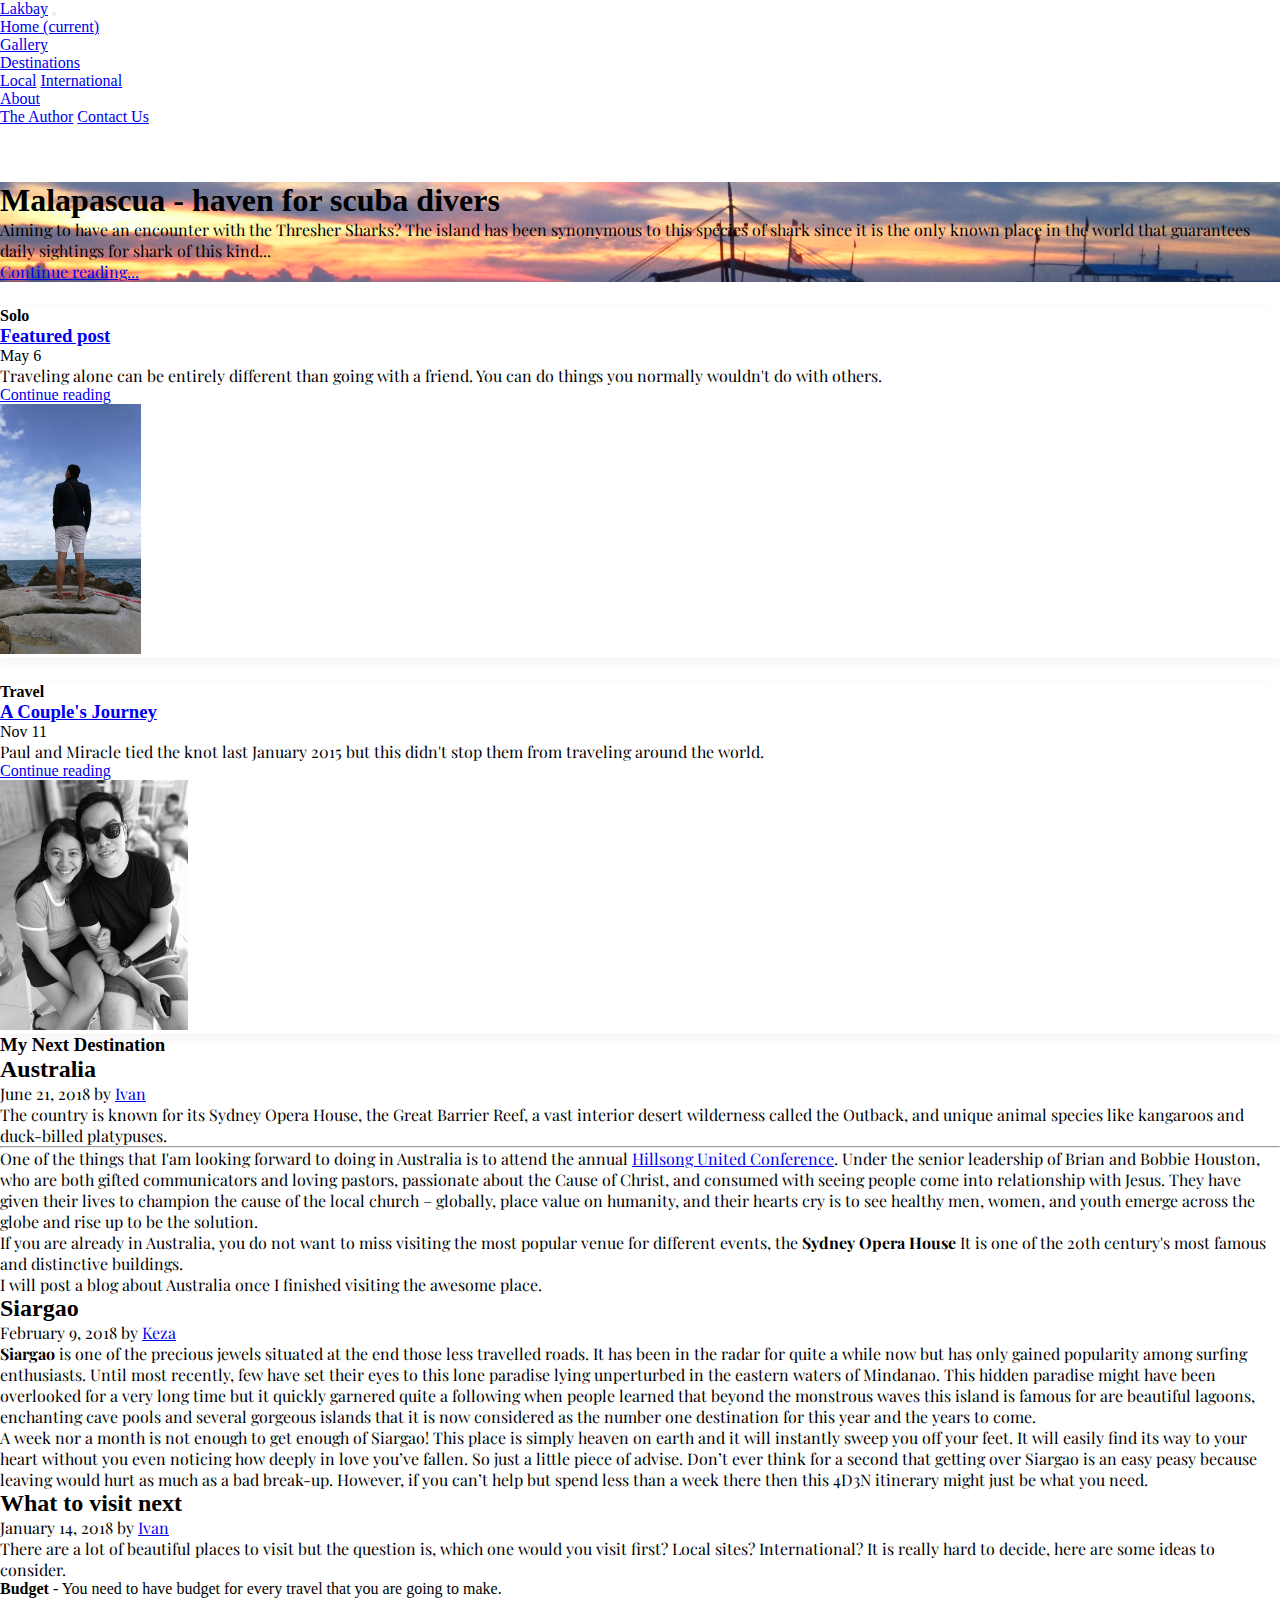
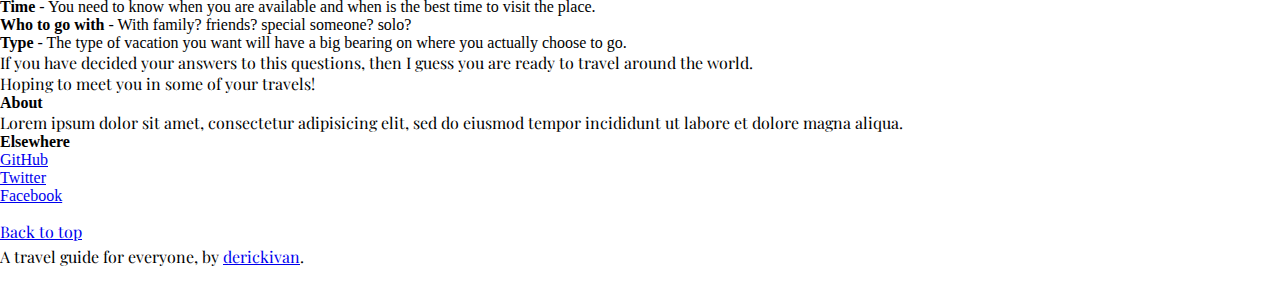
<file: home/home.html>
<!DOCTYPE html>
<html>
<head>

	<meta charset="utf-8">
	<meta name="viewport" content="width=device-width, initial-scale=1, shrink-to-fit=no">
	<meta http-equiv="X-UA-Compatible" content="IE=Edge">

	<title>Lakbay-Chinoy</title>

	<!-- Loads favicon.ico-->
	<link rel="icon" type="image/x-icon" href="./favicon.ico">
	<link rel="shortcut icon" type="image/x-icon" href="./favicon.ico">

	<!-- Import Bootstrap Stylesheet -->
	<link rel="stylesheet" href="https://stackpath.bootstrapcdn.com/bootstrap/4.1.1/css/bootstrap.min.css" integrity="sha384-WskhaSGFgHYWDcbwN70/dfYBj47jz9qbsMId/iRN3ewGhXQFZCSftd1LZCfmhktB" crossorigin="anonymous">

	<!-- Import Google Fonts -->
	<link href="https://fonts.googleapis.com/css?family=Coda+Caption:800|Playfair+Display|Shrikhand" rel="stylesheet">

	<!-- Import Font Awesome -->
	<link rel="stylesheet" href="https://use.fontawesome.com/releases/v5.0.13/css/all.css" integrity="sha384-DNOHZ68U8hZfKXOrtjWvjxusGo9WQnrNx2sqG0tfsghAvtVlRW3tvkXWZh58N9jp" crossorigin="anonymous">

	<!-- Import custom style sheet -->
	<link rel="stylesheet" type="text/css" href="../assets/css/style.css">

</head>
<body>

	<nav class="navbar navbar-expand-lg navbar-dark fixed-top bg-dark" id="navgallery">
		<a class="navbar-brand" href="../index.html">Lakbay</a>
		<button class="navbar-toggler" type="button" data-toggle="collapse" data-target="#navbarSupportedContent" aria-controls="navbarSupportedContent" aria-expanded="false" aria-label="Toggle navigation">
			<span class="navbar-toggler-icon"></span>
		</button>

		<div class="collapse navbar-collapse" id="navbarSupportedContent">
			<ul class="navbar-nav mr-auto">
				<li class="nav-item active">
					<a class="nav-link" href="../home/home.html">Home <span class="sr-only">(current)</span></a>
				</li>
				<li class="nav-item">
					<a class="nav-link" href="../gallery/gallery.html">Gallery</a>
				</li>
				<li class="nav-item dropdown">
					<a class="nav-link dropdown-toggle" href="#" id="navbarDropdown" role="button" data-toggle="dropdown" aria-haspopup="true" aria-expanded="false">
						Destinations
					</a>
					<div class="dropdown-menu" aria-labelledby="navbarDropdown">
						<a class="dropdown-item" href="../destinations/local.html">Local</a>
						<a class="dropdown-item" href="../destinations/international.html">International</a>						
					</div>
				</li>
				<li class="nav-item dropdown">
					<a class="nav-link dropdown-toggle" href="../about/author.html" id="navbarDropdown" role="button" data-toggle="dropdown" aria-haspopup="true" aria-expanded="false">
						About
					</a>
					<div class="dropdown-menu" aria-labelledby="navbarDropdown">
						<a class="dropdown-item" href="../about/author.html">The Author</a>
						<a class="dropdown-item" href="../about/contactus.html">Contact Us</a>						
					</div>
				</li>								
			</ul>			
		</div>
	</nav>

	<div class="container">
		<div class="jumbotron p-3 p-md-5 text-white rounded bg-dark destinationimage">
			<div class="col-md-6 px-0">
				<h1 class="display-4 font-italic">Malapascua - haven for scuba divers</h1>
				<p class="lead my-3">Aiming to have an encounter with the Thresher Sharks? The island has been synonymous to this species of shark since it is the only known place in the world that guarantees daily sightings for shark of this kind...</p>
				<p class="lead mb-0"><a href="#" class="text-white font-weight-bold">Continue reading...</a></p>
			</div>
		</div>

		<div class="row mb-2">
			<div class="col-md-6">
				<div class="card flex-md-row mb-4 box-shadow h-md-250">
					<div class="card-body d-flex flex-column align-items-start">
						<strong class="d-inline-block mb-2 text-primary">Solo</strong>
						<h3 class="mb-0">
							<a class="text-dark" href="#">Featured post</a>
						</h3>
						<div class="mb-1 text-muted">May 6</div>
						<p class="card-text mb-auto">Traveling alone can be entirely different than going with a friend. You can do things you normally wouldn't do with others.</p>
						<a href="#">Continue reading</a>
					</div>
					<img class="card-img-right flex-auto d-none d-lg-block" src="../assets/img/sample2.jpg" alt="Card image cap">
				</div>
			</div>
			<div class="col-md-6">
				<div class="card flex-md-row mb-4 box-shadow h-md-250">
					<div class="card-body d-flex flex-column align-items-start">
						<strong class="d-inline-block mb-2 text-success">Travel</strong>
						<h3 class="mb-0">
							<a class="text-dark" href="#">A Couple's Journey</a>
						</h3>
						<div class="mb-1 text-muted">Nov 11</div>
						<p class="card-text mb-auto">Paul and Miracle tied the knot last January 2015 but this didn't stop them from traveling around the world.</p>
						<a href="../destinations/taipeitaiwan.html">Continue reading</a>
					</div>
					<img class="card-img-right flex-auto d-none d-lg-block" src="../assets/img/facebook.jpg" alt="Card image cap">
				</div>
			</div>
		</div>
	</div>

	<main role="main" class="container">
		<div class="row">
			<div class="col-md-8 blog-main">
				<h3 class="pb-3 mb-4 font-italic border-bottom">
					My Next Destination
				</h3>

				<div class="blog-post">
					<h2 class="blog-post-title">Australia</h2>
					<p class="blog-post-meta">June 21, 2018 by <a href="https://facebook.com/derickivan" target="_blank">Ivan</a></p>

					<p>The country is known for its Sydney Opera House, the Great Barrier Reef, a vast interior desert wilderness called the Outback, and unique animal species like kangaroos and duck-billed platypuses.</p>
					<hr>
					<p>One of the things that I'am looking forward to doing in Australia is to attend the annual <a href="https://hillsong.com/conference/">Hillsong United Conference</a>. Under the senior leadership of Brian and Bobbie Houston, who are both gifted communicators and loving pastors, passionate about the Cause of Christ, and consumed with seeing people come into relationship with Jesus.  They have given their lives to champion the cause of the local church – globally, place value on humanity, and their hearts cry is to see healthy men, women, and youth emerge across the globe and rise up to be the solution. </p>
					<blockquote>
						<p>If you are already in Australia, you do not want to miss visiting the most popular venue for different events, the <strong>Sydney Opera House</strong> It is one of the 20th century's most famous and distinctive buildings.</p>
					</blockquote>
					<p>I will post a blog about Australia once I finished visiting the awesome place.</p>			
				</div><!-- /.blog-post -->

				<div class="blog-post">
					<h2 class="blog-post-title">Siargao</h2>
					<p class="blog-post-meta">February 9, 2018 by <a href="https://www.awanderfulsole.com/siargao-island-diy-budget-travel-guide-itinerary-useful-tips-for-timers/" target="_blank">Keza</a></p>

					<p><strong>Siargao</strong> is one of the precious jewels situated at the end those less travelled roads. It has been in the radar for quite a while now but has only gained popularity among surfing enthusiasts. Until most recently, few have set their eyes to this lone paradise lying unperturbed in the eastern waters of Mindanao. This hidden paradise might have been overlooked for a very long time but it quickly garnered quite a following when people learned that beyond the monstrous waves this island is famous for are beautiful lagoons, enchanting cave pools and several gorgeous islands that it is now considered as the number one destination for this year and the years to come.</p>
					<blockquote>
						<p>A week nor a month is not enough to get enough of Siargao! This place is simply heaven on earth and it will instantly sweep you off your feet. It will easily find its way to your heart without you even noticing how deeply in love you’ve fallen. So just a little piece of advise. Don’t ever think for a second that getting over Siargao is an easy peasy because leaving would hurt as much as a bad break-up. However, if you can’t help but spend less than a week there then this 4D3N itinerary might just be what you need.</p>
					</blockquote>					
				</div><!-- /.blog-post -->

				<div class="blog-post">
					<h2 class="blog-post-title">What to visit next</h2>
					<p class="blog-post-meta">January 14, 2018 by <a href="https://facebook.com/derickivan" target="_blank">Ivan</a></p>

					<p>There are a lot of beautiful places to visit but the question is, which one would you visit first? Local sites? International? It is really hard to decide, here are some ideas to consider. </p>
					<ul class="homelist">
						<li><strong>Budget</strong> - You need to have budget for every travel that you are going to make.</li>
						<li><strong>Time</strong> - You need to know when you are available and when is the best time to visit the place.</li>
						<li><strong>Who to go with</strong> - With family? friends? special someone? solo?</li>
						<li><strong>Type</strong> - The type of vacation you want will have a big bearing on where you actually choose to go.</li>
					</ul>
					<p>If you have decided your answers to this questions, then I guess you are ready to travel around the world.</p>
					<p>Hoping to meet you in some of your travels!</p>
				</div><!-- /.blog-post -->				

			</div><!-- /.blog-main -->

			<aside class="col-md-4 blog-sidebar">
				<div class="p-3 mb-3 bg-light rounded">
					<h4 class="font-italic">About</h4>
					<p class="mb-0">Lorem ipsum dolor sit amet, consectetur adipisicing elit, sed do eiusmod
					tempor incididunt ut labore et dolore magna aliqua.</p>
				</div>
				

				<div class="p-3">
					<h4 class="font-italic">Elsewhere</h4>
					<ol class="list-unstyled">
						<li><a href="https://github.com/derickivanchong" target="_blank">GitHub</a></li>
						<li><a href="#">Twitter</a></li>
						<li><a href="https://facebook.com/derickivan" target="_blank">Facebook</a></li>
					</ol>
				</div>
			</aside><!-- /.blog-sidebar -->

		</div><!-- /.row -->

	</main><!-- /.container -->

	<footer class="text-muted">
		<div class="container">
			<p class="float-right">
				<a href="#">Back to top</a>
			</p>
			<p>A travel guide for everyone, by <a href="https://facebook.com/derickivan">derickivan</a>.</p>			
		</div>
	</footer>


	<!-- Import Custom Script -->

	<script src="https://code.jquery.com/jquery-3.3.1.slim.min.js" integrity="sha384-q8i/X+965DzO0rT7abK41JStQIAqVgRVzpbzo5smXKp4YfRvH+8abtTE1Pi6jizo" crossorigin="anonymous"></script>

	<script src="https://cdnjs.cloudflare.com/ajax/libs/popper.js/1.14.3/umd/popper.min.js" integrity="sha384-ZMP7rVo3mIykV+2+9J3UJ46jBk0WLaUAdn689aCwoqbBJiSnjAK/l8WvCWPIPm49" crossorigin="anonymous"></script>

	<script src="https://stackpath.bootstrapcdn.com/bootstrap/4.1.1/js/bootstrap.min.js" integrity="sha384-smHYKdLADwkXOn1EmN1qk/HfnUcbVRZyYmZ4qpPea6sjB/pTJ0euyQp0Mk8ck+5T" crossorigin="anonymous"></script>

</body>
</html>
</file>
<file: assets/css/style.css>
/*
 *
 * CSS Reset
 *
 */

 * {
  padding: 0;
  margin: 0;
  box-sizing: border-box;
}

/*
 * World
 */

p {
  font-family: 'Playfair Display', serif;
}

/*
 * Landing Page
 */

 .landingmain {
  background-color: #4b907d;
  position: relative;
  background-image: url(../img/santorini.jpg);
  background-attachment: fixed;
  background-repeat: no-repeat;
  background-size: cover;
  background-position: center center;
  z-index: 0;
  height: 100vh;
}

/* .landing-button {
  letter-spacing: 1px;
  color: #606060;
 }

 #landingButton {
  opacity: 0.3;
  }*/

  .cover {
    position: absolute;
    top: 50%;
    left: 50%;
    transform: translate(-50%, -50%);
  }

  .leadlanding {
    padding-top: 80px;
  }

/*
 * Footer
 */
 .mastfoot {
  color: rgba(255, 255, 255, .5);
}

/*
 * Gallery Page
 */

 #navgallery {
  opacity: 1;
}

.navbar {
  opacity: 0.3;
}

div.carousel-inner > div.carousel-item > img {
  height: 100vh;
}

.card-columns {
  margin-left: 10px;
  margin-right: 10px;
}

.navbar {
  -webkit-transition: all 0.6s ease-out;
  -moz-transition: all 0.6s ease-out;
  -o-transition: all 0.6s ease-out;
  -ms-transition: all 0.6s ease-out;
  transition: all 0.6s ease-out;
}

.navbar.scrolled {
  opacity: 1;
}

h5 {
  text-align: center;
}

.card {
  margin-top: 25px;
  /*margin-bottom: 10px;*/
}

/*
 * Gallery Page
 */

 .jumbotron {
 	margin-top: 56px;
 }

 .jumbotron p:last-child {
  margin-bottom: 0;
}

.jumbotron-heading {
  font-weight: 300;
}

.jumbotron .container {
  max-width: 40rem;
}

footer {
  padding-top: 1rem;
  padding-bottom: 1rem;
}

footer p {
  margin-bottom: .25rem;
}

.box-shadow { box-shadow: 0 .25rem .75rem rgba(0, 0, 0, .05); }

/*
 * Destinations
 */

 .destinationimage {
   background-image: url(../img/malapascua.jpg);
   z-index: 0;
   background-size: cover;
   background-position: center center;
 }

 .card-img-right {
   height: 250px;
   /*width: 200px;*/
 }

 .taipeiimage {
  background-image: url(../img/taipei.jpg);
  z-index: 0;
  background-size: cover;
  background-position: center center;
  height: 70vh;
 }
 .sidebartaipei {
  width: 100%;
  height: 200px;
 }

/*font-family: 'Coda Caption', sans-serif;
font-family: 'Playfair Display', serif;
font-family: 'Shrikhand', cursive;*/
</file>
